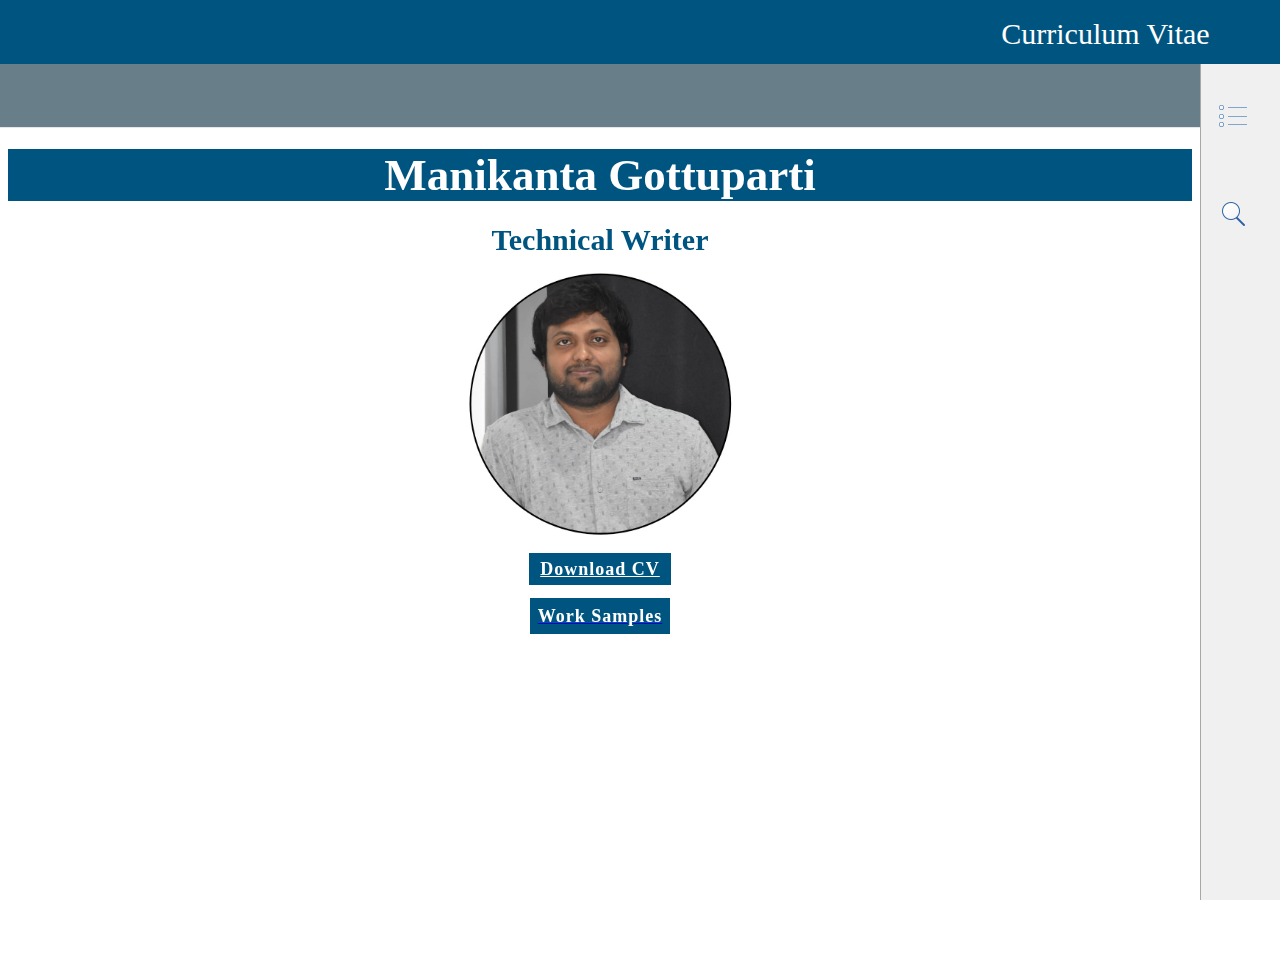
<file: index.htm>
<?xml version="1.0" encoding="utf-8" ?>
<!DOCTYPE html>
<html xmlns="http://www.w3.org/1999/xhtml" lang="en"><head>
		<meta http-equiv="X-UA-Compatible" content="IE=edge"/>
		<meta http-equiv="Content-Type" content="text/html; charset=utf-8"/>
		<meta name="viewport" content="width=device-width, initial-scale=1, maximum-scale=3, user-scalable=yes"/>
		<meta name="generator" content="Adobe RoboHelp 2022"/>
		<title>Curriculum Vitae</title>
		
			<link rel="shortcut icon" type="image/png" href="medal_10894628.png"/>
			
		<meta name="gCSHRedirectHTM" content="csh-redirect.htm"/>
		<meta name="gRootRelPath" content="."/>
		<meta name="gCommonRootRelPath" content="."/>
		<meta name="gTopicFrameName" content="rh_default_topic_frame_name"/>
		<meta name="gDefaultTopic" content="#First_Topic.htm"/>
		<link rel="StyleSheet" href="template/Azure_Blue/layout-rtl.css" type="text/css"/>
		<script type="text/javascript" src="template/scripts/csh-trigger.min.js"></script>
		<script type="text/javascript" src="template/scripts/rh.min.js"></script>
		<script type="text/javascript" src="template/scripts/common.min.js"></script>
		<script type="text/javascript" src="template/scripts/layout.min.js"></script>
		<script type="text/javascript" src="template/scripts/layoutwidgets.min.js"></script>
		<link rel="stylesheet" type="text/css" href="template/styles/layoutfix.min.css"/>
		<link rel="stylesheet" type="text/css" href="template/styles/layout.min.css"/>
	  <script type="text/javascript" src="whxdata/projectsettings.js"></script>


	<meta name="rh-version" content="2022.3.93"/></head>

	<body class="hide-children loading" data-rhwidget="Basic" data-class="media-desktop: KEY_SCREEN_DESKTOP; media-landscape: KEY_SCREEN_TABLET; media-mobile: KEY_SCREEN_PHONE;  ios: KEY_SCREEN_IOS" data-controller="ModernLayoutController: mc; JsLoadingController" data-attr="dir:KEY_DIR">
		<div class="skip-to-content-container">
			<button class="placeholder skip-to-content-link" data-trigger="EVT_FOCUS_ELEMENT_IN_IFRAME" data-attr="title:@KEY_LNG.SkipToMainContent; aria-label:@KEY_LNG.SkipToMainContent;" data-text="@KEY_LNG.SkipToMainContent" role="link"></button>
		</div>
		<div class="header" data-class="mobile-header-visible: @.l.mobile_header_visible" role="banner">
			<a data-controller="HomeController: hc" data-click="$hc.goToHome()" data-attr="title: @KEY_LNG.HomeButton; aria-label: @KEY_LNG.HomeButton; href: rh.model.get(rh.consts(&#39;KEY_LOGO_URL&#39;)) || rh.consts(&#39;DEFAULT_TOPIC&#39;)">
				<div class="logo" data-attr="title:@KEY_LNG.HomeButton; data-logo-selector:@KEY_DO_NOT_PRESERVE_AR">
					 <span class="rh-hide" aria-hidden="true" data-html="@KEY_LNG.HomeButton"></span>
				</div>
			</a>
			<h1 class="title">
				<a data-click="$hc.goToHome()" data-attr="title:@KEY_LNG.HomeButton; href: rh.model.get(rh.consts(&#39;KEY_LOGO_URL&#39;)) || rh.consts(&#39;DEFAULT_TOPIC&#39;)" tabindex="0">
					Curriculum Vitae
				</a>
			</h1>
			<div class="brs-holder">
				<div class="brs_previous" data-attr="title:@KEY_LNG.Prev">
					<a id="browseSeqBackLandscape" class="wBSBackButton" data-rhwidget="Basic" data-attr="href:.l.brsBack; title, aria-label: @KEY_LNG.Prev" data-css="visibility: @.l.brsBack?&#39;visible&#39;:&#39;hidden&#39;"> 
					</a>
				</div>
				<div class="brs_next" data-attr="title:@KEY_LNG.Next">
					<a id="browseSeqNextLandscape" class="wBSNextButton" data-rhwidget="Basic" data-attr="href:.l.brsNext; title, aria-label: @KEY_LNG.Next" data-css="visibility: @.l.brsNext?&#39;visible&#39;:&#39;hidden&#39;"> 
					</a>
				</div>
			</div>
		</div>
		<!-- Extra mobile header with special functions -->
		<div class="mobilespecialfunctions" data-class="sidebar-opened: $mc.isSidebarTab(@KEY_ACTIVE_TAB); mobile-header-visible: @.l.mobile_header_visible; searchpage-mode: @KEY_ACTIVE_TAB == &#39;fts&#39;" data-attr="aria-hidden: !@KEY_SCREEN_PHONE">
			<a class="menubutton" data-if="@.l.mobile_menu_enabled === true" role="presentation">
				<button class="placeholder" data-attr="title, aria-label:@KEY_LNG.NavTip; aria-expanded: $mc.isSidebarTab(@KEY_ACTIVE_TAB) ? true : false" data-click="$mc.toggleSideBar()"></button>
			</a>
			<a class="fts" role="presentation">
				<button class="placeholder" data-attr="title, aria-label :@KEY_LNG.SearchTitle" data-click="$mc.toggleActiveTab(&#39;fts&#39;)">
					 
				</button>
			</a>
			<a class="filter" data-if="@KEY_FEATURE.filter" data-class="filter-applied: @.l.tag_expression.length">
				<button class="placeholder" data-attr="title, aria-label :@KEY_LNG.Filter;" data-click="$mc.toggleActiveTab(&#39;filter&#39;)"> </button>
			</a>
			<div class="brs-holder">
				<div class="brs_previous" data-if="@active_content != &#39;search&#39; &amp;&amp; @KEY_SEARCH_LOCATION == &#39;content&#39;" data-attr="title:@KEY_LNG.Prev" data-css="display: @.l.brsBack?&#39;block&#39;:&#39;none&#39;">
					<a id="browseSeqBackMobile" class="wBSBackButton" data-rhwidget="Basic" data-attr="href:.l.brsBack; title, aria-label: @KEY_LNG.Prev" data-css="visibility: @.l.brsBack?&#39;visible&#39;:&#39;hidden&#39;"> 
					</a>
				</div>
				<div class="brs_next" data-if="@active_content != &#39;search&#39; &amp;&amp; @KEY_SEARCH_LOCATION == &#39;content&#39;" data-attr="title:@KEY_LNG.Next" data-css="display: @.l.brsNext?&#39;block&#39;:&#39;none&#39;">
					<a id="browseSeqNextMobile" class="wBSNextButton" data-rhwidget="Basic" data-attr="href:.l.brsNext; title, aria-label: @KEY_LNG.Next" data-css="visibility: @.l.brsNext?&#39;visible&#39;:&#39;hidden&#39;"> 
					</a>
				</div>				
			</div>
		</div>
		<div class="searchbar-extra" data-if="KEY_SCREEN_DESKTOP" data-mouseover="@mousein_searchbox(true)" data-mouseout="@mousein_searchbox(false)" data-controller="SearchController:sc" data-attr="aria-hidden: !@KEY_SCREEN_DESKTOP">
			<input id="inp" class="wSearchField" type="text" data-class="searchpage-mode: @active_content == &#39;search&#39;" data-attr="placeholder: @KEY_LNG.Search; title: @KEY_LNG.Search" data-focus="@focusin_searchbox(true)" data-blur="$sc.handleFocusOut(&#39;focusin_searchbox&#39;)|timeout:200" data-value="KEY_SEARCH_TERM" data-keyup="$sc.handleKey(event)|debounce:150"/>

			<a class="wSearchLink" data-click="@EVT_SEARCH_TERM(true)" data-attr="href: &#39;#&#39;; title: @KEY_LNG.Search;; aria-label:@KEY_LNG.Search">
				 <span class="rh-hide" aria-hidden="true" data-html="@KEY_LNG.Search"></span>
			</a>

			<div data-if="@focusin_searchbox &amp;&amp; @SEARCH_RESULTS_KEY!== undefined &amp;&amp;  (@SEARCH_RESULTS_KEY).length&gt;0" class="search-list">
				<table>
					<tbody><tr data-repeat="search_results" data-class="search-suggestion:true; search-selected:@selected===#{@index}" data-click="$sc.handleClick(#{@index})">
						<td class="search-text-column">
							<div class="search-text" data-itext="item.term"></div>
						</td>
						<td>
							<div class="search-delete" data-if="$sc.canDelete(#{@index})" data-click="$sc.handleDelete(#{@index})"></div>
						</td>
					</tr>
				</tbody></table>
			</div>
		</div>
		<!-- Function bar with TOC/IDS/GLO/FILTER/FTS buttons -->
		<div class="functionbar" data-css="width: sidebar_width | screen: &#39;desktop&#39;; display: ($mc.isSidebarTab(@KEY_ACTIVE_TAB) || @KEY_SCREEN_DESKTOP || @KEY_SCREEN_TABLET ) ? null : &#39;none&#39; " data-class="sidebar-opened: $mc.isSidebarTab(@KEY_ACTIVE_TAB); desktop-sidebar-hidden: @.l.desktop_sidebar_visible == false || @.l.desktop_sidebar_available === false; mobile-header-visible: @.l.mobile_header_visible">
			<div class="nav" role="tablist" aria-label="Navigation" data-attr="aria-orientation: @KEY_SCREEN_PHONE ? &#39;horizontal&#39; : &#39;vertical&#39;">
				<a class="toc" data-if="KEY_FEATURE.toc" data-class="active: @KEY_ACTIVE_TAB == &#39;toc&#39;" data-click="$mc.toggleActiveTab(&#39;toc&#39;)" data-keyup="$mc.navigateTabList(event, &#39;toc&#39;)" data-attr="title:@KEY_LNG.TableOfContents; href: &#39;#&#39;; aria-hidden: !@KEY_FEATURE.toc; aria-label:@KEY_LNG.TableOfContents; aria-selected: @KEY_ACTIVE_TAB == &#39;toc&#39;; tabindex: (@KEY_ACTIVE_TAB == &#39;toc&#39; || (@KEY_ACTIVE_TAB != &#39;idx&#39; &amp;&amp; @KEY_ACTIVE_TAB != &#39;glo&#39; &amp;&amp; @KEY_ACTIVE_TAB != &#39;filter&#39; &amp;&amp; @KEY_ACTIVE_TAB != &#39;fts&#39;) ) ? 0 : -1" role="tab" aria-controls="toc-panel">
					 <span class="rh-hide" aria-hidden="true" data-html="@KEY_LNG.TableOfContents"></span>
				</a>
				<a class="idx" data-if="KEY_FEATURE.idx" data-class="active: @KEY_ACTIVE_TAB == &#39;idx&#39;" data-click="$mc.toggleActiveTab(&#39;idx&#39;)" data-keyup="$mc.navigateTabList(event, &#39;idx&#39;)" data-attr="title:@KEY_LNG.Index; href: &#39;#&#39;; aria-hidden: !@KEY_FEATURE.idx; aria-label:@KEY_LNG.Index; aria-selected: @KEY_ACTIVE_TAB == &#39;idx&#39;; tabindex: @KEY_ACTIVE_TAB == &#39;idx&#39; ? 0 : -1" role="tab" aria-controls="idx-panel">
					 <span class="rh-hide" aria-hidden="true" data-html="@KEY_LNG.Index"></span>
				</a>
				<a class="glo" data-if="KEY_FEATURE.glo" data-class="active: @KEY_ACTIVE_TAB == &#39;glo&#39;" data-click="$mc.toggleActiveTab(&#39;glo&#39;)" data-keyup="$mc.navigateTabList(event, &#39;glo&#39;)" data-attr="title:@KEY_LNG.Glossary; href: &#39;#&#39;; aria-hidden: !@KEY_FEATURE.glo; aria-label:@KEY_LNG.Glossary; aria-selected: @KEY_ACTIVE_TAB == &#39;glo&#39;; tabindex: @KEY_ACTIVE_TAB == &#39;glo&#39; ? 0 : -1" role="tab" aria-controls="glo-panel">
					 <span class="rh-hide" aria-hidden="true" data-html="@KEY_LNG.Glossary"></span>
				</a>
				<a class="filter" data-if="KEY_FEATURE.filter" data-class="active: @KEY_ACTIVE_TAB == &#39;filter&#39;; filter-applied: @.l.tag_expression.length" data-click="$mc.toggleActiveTab(&#39;filter&#39;)" data-keyup="$mc.navigateTabList(event, &#39;filter&#39;)" data-attr="title:@KEY_LNG.Filter; href: &#39;#&#39;; aria-label:@KEY_LNG.Filter; aria-selected: @KEY_ACTIVE_TAB == &#39;filter&#39;; tabindex: @KEY_ACTIVE_TAB == &#39;filter&#39; ? 0 : -1" role="tab" aria-controls="filter-panel"> </a>
				<a class="fts" data-if="@KEY_SEARCH_LOCATION == &#39;tabbar&#39;" data-class="active: @KEY_ACTIVE_TAB == &#39;fts&#39;; search-sidebar: @KEY_SEARCH_LOCATION == &#39;tabbar&#39;" data-click="$mc.toggleActiveTab(&#39;fts&#39;)" data-keyup="$mc.navigateTabList(event, &#39;fts&#39;)" data-attr="title:@KEY_LNG.SearchTitle; href: &#39;#&#39;; aria-label:@KEY_LNG.SearchTitle; aria-selected: @KEY_ACTIVE_TAB == &#39;fts&#39;; tabindex: @KEY_ACTIVE_TAB == &#39;fts&#39; ? 0 : -1" role="tab" aria-controls="fts-panel">
					 <span class="rh-hide" aria-hidden="true" data-html="@KEY_LNG.SearchTitle"></span>
				</a>
			</div>
		</div>
		<!-- Table of contents -->
		<div id="toc-panel" class="toc-holder left-pane" data-css="width: sidebar_width | screen: &#39;desktop&#39;; display: @KEY_ACTIVE_TAB == &#39;toc&#39;?null:&#39;none&#39;" data-class="desktop-sidebar-hidden: @.l.desktop_sidebar_visible == false || @.l.desktop_sidebar_available === false; search-sidebar: @KEY_SEARCH_LOCATION == &#39;tabbar&#39;; search-content: @KEY_SEARCH_LOCATION == &#39;content&#39;; layout-visible: @KEY_ACTIVE_TAB == &#39;toc&#39;; drill-down: KEY_TOC_DRILL_DOWN; mobile-header-visible: @.l.mobile_header_visible; loading: !@EVT_TOC_LOADED" role="tabpanel" data-attr="aria-hidden: @KEY_ACTIVE_TAB != &#39;toc&#39;; aria-label:@KEY_LNG.TableOfContents">
			<ul class="toc" data-rhwidget="List: .p.toc" data-controller="TocController: toc" data-click="$toc.onClick(event)" data-keyup="if((event.keyCode == 13 || event.keyCode == 32) &amp;&amp; (event.preventDefault() ? true : true))$toc.onClick(event)" role="tree">
				<li data-rif="item.type === &#39;item&#39; || item.type === &#39;remoteitem&#39;" data-i-class="$toc.class(item)" data-class="inactive: @bookid != &#39;#{@pid}&#39;" data-childorder="#{childOrder}" data-rhtags="#{$toc.tags(item)}" data-itemid="#{@id}" role="presentation">
					<a data-itext="item.name" data-i-href="$toc.url(item, &#39;#{@id}&#39;)" data-haslink="#{Boolean(item.url)}" role="treeitem"></a>
				</li>
				<li class="book" data-rif="item.type === &#39;book&#39;" data-class="active: @bookid == &#39;#{@id}&#39;; inactive: @bookid != &#39;#{@pid}&#39; &amp;&amp; @bookid != &#39;#{@id}&#39;" data-childorder="#{childOrder}" data-itemkey="#{$toc.key(item.absRef, item.key)}" data-itemid="#{@id}" data-itemlevel="#{@level}" data-rhtags="#{$toc.tags(item)}" role="treeitem" data-attr="aria-expanded: @show_child#{@id} == true ? true : false; tabindex: @active_bookid == &#39;#{@pid}&#39; || @active_bookid == &#39;#{@id}&#39; || @KEY_SCREEN_DESKTOP ? 0 : -1" data-iattr="aria-labelledby: &#39;#{@id}&#39;; aria-owns:&#39;child-#{@id}&#39;">
					<a data-itext="item.name" data-i-href="$toc.url(item, &#39;#{@id}&#39;)" data-iattr="id: &#39;#{@id}&#39;" data-haslink="#{Boolean(item.url)}"></a>
				</li>
				<li class="child max-height-transition" data-rif="item.key" data-class="show: @show_child#{@id}" data-childorder="#{childOrder}" role="presentation">
					<ul class="child" data-child="$toc.key(item.absRef, item.key)" data-css="display: @show_child#{@id} == true ? null : &#39;none&#39;" role="group" data-iattr="id: &#39;child-#{@id}&#39;"></ul>
				</li>
			</ul>
		</div>
		<!-- Index -->
		<div id="idx-panel" class="idx-holder left-pane" data-css="width: sidebar_width | screen: &#39;desktop&#39;; display: @KEY_ACTIVE_TAB == &#39;idx&#39;?null:&#39;none&#39;" data-class="desktop-sidebar-hidden: @.l.desktop_sidebar_visible == false || @.l.desktop_sidebar_available === false; layout-visible: @KEY_ACTIVE_TAB == &#39;idx&#39;; mobile-header-visible: @.l.mobile_header_visible" data-scroll="@.l.load_more_index(true) | debounce: 50, delta: 100" role="tabpanel" data-attr="aria-hidden: @KEY_ACTIVE_TAB != &#39;idx&#39;; aria-label:@KEY_LNG.Index">
			<div id="idx" class="Index">
				<input class="IdxFilter" data-attr="placeholder:@KEY_LNG.IndexFilterKewords; title:@KEY_LNG.IndexFilterKewords;" type="text" data-keyup="@.l.idxfilter(node.value)" aria-controls="idx-list"/>
				<ul id="idx-list" class="index-list" data-rhwidget="List: key: PROJECT_INDEX_DATA, renderkey: .l.idxfilter , filter: $ic.showItem(item.name), spliton: index % 60 == 59" data-config="loadmore: &#39;.l.load_more_index&#39;" data-controller="IndexController: ic">
					<li class="treeitem IndexAlphabet" data-rif="$ic.showCategory(item.name, this.path.length)" data-itemlevel="#{@level}">
						<span class="IndexAlphabetText" data-itext="$ic.alphaText(item.name)"></span>
					</li>
					<li class="treeitem IndexKeyword" data-i-data-rhtags="item[&#39;data-rhtags&#39;]" data-nochild="hide">
						<a data-rif="item.topics &amp;&amp; item.topics.length == 1" data-i-data-rhtags="item.topics[0][&#39;data-rhtags&#39;]" class="nolink IndexKeywordText" data-i-href="item.topics[0].url" data-itext="item.name">
						</a>
						<span class="IndexKeywordText IndexKeyword unselectable" data-nochild="ignore" data-itext="item.name" data-rif="item.topics &amp;&amp; item.topics.length != 1" data-i-title="item.name" data-click="@show.#{@id}(!@show.#{@id})"></span>
						<ul data-if="@show.#{@id}" data-nochild="hide">
							<li data-repeat="i, topic:#{@itemkey}.topics" data-rif="item.topics &amp;&amp; item.topics.length &gt; 1" class="IndexChildBlock IndexKeyword" data-i-data-rhtags="$topic[&#39;data-rhtags&#39;]">
								<a class="nolink IndexLink IndexLinkText" data-i-href="$topic.url" data-itext="$topic.name" data-i-title="$topic.name">
								</a>
							</li>
						</ul>
						<div class="IndexChildBlock" data-rif="item[&#39;keys&#39;]" data-nochild="hide">
							<ul class="child" data-child="#{@itemkey}.keys" data-nochild="hide"></ul>
						</div>
					</li>
				</ul>
			</div>
		</div>
		<!-- Glossary -->
		<div id="glo-panel" class="glo-holder left-pane" data-css="width: sidebar_width | screen: &#39;desktop&#39; ; display: @KEY_ACTIVE_TAB == &#39;glo&#39;?null:&#39;none&#39;" data-class="desktop-sidebar-hidden: @.l.desktop_sidebar_visible == false || @.l.desktop_sidebar_available === false; layout-visible: @KEY_ACTIVE_TAB == &#39;glo&#39;; mobile-header-visible: @.l.mobile_header_visible" role="tabpanel" data-attr="aria-hidden: @KEY_ACTIVE_TAB != &#39;glo&#39;; aria-label:@KEY_LNG.Glossary">
			<div id="glo" class="Glossary" data-controller="GlossaryController: gc">
				<input class="GloFilter" data-attr="placeholder:@KEY_LNG.GlossaryFilterTerms; title:@KEY_LNG.GlossaryFilterTerms" type="text" data-keyup="$gc.filterGlo(node.value)" aria-controls="glo-list"/>
				<div class="noResults" data-text="@KEY_LNG.NoTermsFound" tabindex="0" data-css="display: @KEY_SHOW_GLOSSARY_MESSAGE ? &#39;block&#39; : &#39;none&#39;"></div>
				<ul id="glo-list">
					<div data-repeat="i, glossary: PROJECT_GLOSSARY_DATA" role="listitem">
						<li class="treeitem GloAlphabet" data-rif="!$gc.exists($glossary.name)&amp;&amp;!$gc.isFiltered($glossary.name)" role="presentation">
							<span class="GloAlphabetText" data-itext="$gc.alphaText($glossary.name)"></span>
						</li>
						<li class="treeitem" data-rif="!$gc.isFiltered($glossary.name)" role="presentation">
							<div class="GlossTerm unselectable" data-type="11" data-i-title="$gc.getEscapedString($glossary.name)" data-term="$gc.getEscapedString($glossary.name)" data-click="@show.#{@index}(!@show.#{@index})" data-attr="aria-expanded: @show.#{@index} ? true : false" data-keyup="if((event.keyCode == 13 || event.keyCode == 32) &amp;&amp; (event.preventDefault() ? true : true))@show.#{@index}(!@show.#{@index});" role="button" tabindex="0">
								<span class="GlossaryTermText" data-itext="$gc.getEscapedString($glossary.name)"></span>
							</div>
							<div class="GlossDefinition unselectable" data-type="12" data-if="@show.#{@index}">
								<span class="GlossDefinitionText" data-itext="$gc.getEscapedString($glossary.value)"></span>
							</div>
						</li>
					</div>
				</ul>
			</div>
		</div>

		<!-- Filter -->
	<div id="filter-panel" class="filter-holder left-pane" data-css="width: sidebar_width | screen: &#39;desktop&#39; ; display:@KEY_ACTIVE_TAB == &#39;filter&#39;?null:&#39;none&#39;" data-class="sidebar-opened: $mc.isSidebarTab(@KEY_ACTIVE_TAB); desktop-sidebar-hidden: @.l.desktop_sidebar_visible == false || @.l.desktop_sidebar_available === false; layout-visible: @KEY_ACTIVE_TAB == &#39;filter&#39;; mobile-header-visible: @.l.mobile_header_visible; loading: !@KEY_MERGED_FILTER_KEY" role="tabpanel" data-attr="aria-hidden: @KEY_ACTIVE_TAB != &#39;filter&#39;; aria-label:@KEY_LNG.Filter">
		<div class="mobile-filter-heading" data-if="KEY_SCREEN_PHONE">
			<a class="mobile_back" role="presentation">
				<button class="placeholder" data-click="$mc.filterDone()" data-attr="title, aria-label :@KEY_LNG.ApplyTip"></button>
			</a>
			<div class="page-title" data-text="KEY_PROJECT_FILTER_CAPTION"></div>
			<a class="reset-button" data-class="layout-visible: $mc.isTagStatesChanged(@KEY_TAG_EXPRESSION)" role="presentation">
				<button class="placeholder" data-attr="title, aria-label : @KEY_LNG.Reset;" data-click="$mc.setDefaultTagStates()" data-css="display: $mc.isTagStatesChanged(@KEY_TAG_EXPRESSION)? null : &#39;none&#39;"></button>
			</a>
		</div>
		<p class="filter-title" data-if="(@KEY_SCREEN_TABLET || @KEY_SCREEN_DESKTOP) &amp;&amp; @KEY_MERGED_FILTER_KEY" data-text="KEY_PROJECT_FILTER_CAPTION"></p>
		<a class="reset-button" data-class="layout-visible: $mc.isTagStatesChanged(@KEY_TAG_EXPRESSION)">
			<button class="placeholder" data-attr="title, aria-label : @KEY_LNG.Reset" data-click="$mc.setDefaultTagStates()" data-css="display: $mc.isTagStatesChanged(@KEY_TAG_EXPRESSION)? null : &#39;none&#39;"></button>
		</a>
		<ul class="wFltOpts" data-rhwidget="List:KEY_MERGED_FILTER_KEY" data-controller="FilterController: fc" data-click="$fc.click(event)" data-keydown="if(event.keyCode == 13 || event.keyCode == 32){$fc.click(event); event.preventDefault();}" data-class="radio: @KEY_PROJECT_FILTER_TYPE == &#39;radio&#39;; checkbox: @KEY_PROJECT_FILTER_TYPE == &#39;checkbox&#39;">
			<li data-i-class="$fc.class(item)" data-itemkey="#{@path}" data-itemvalue="#{name}">
				<input data-rif="$fc.inputType(item) == &#39;checkbox&#39;" data-i-id="&#39;filter#{@id}&#39;" type="checkbox" data-i-name="&#39;filter_name#{@pid}&#39;" data-i-value="#{@index}"/>
			  <input data-rif="$fc.inputType(item) == &#39;radio&#39;" data-i-id="&#39;filter#{@id}&#39;" type="radio" data-i-name="&#39;filter_name#{@pid}&#39;" data-i-value="&#39;#{@index}&#39;"/>
			  <label data-i-for="&#39;filter#{@id}&#39;" data-i-title="item.display" data-class="tag-parent: #{@itemkey}.children; checked: KEY_PROJECT_TAG_STATES#{@path}" role="checkbox" data-attr="aria-checked: Boolean(@KEY_PROJECT_TAG_STATES#{@path})" tabindex="0">
				  <span aria-hidden="true" data-itext="item.display"></span>
			  </label>
			  <ul class="wFltOptsGrp" data-child="#{@itemkey}.children" data-rif="item.children"></ul>
			</li>
		 </ul>
	</div>
		<!-- Search field -->
		<div id="fts-panel" class="searchbar left-pane" data-css="width: sidebar_width | screen: &#39;desktop&#39; ; display: @KEY_ACTIVE_TAB == &#39;fts&#39;?null:&#39;none&#39;" data-class="searchpage-mode, layout-visible: @KEY_ACTIVE_TAB == &#39;fts&#39;; sidebar-opened: $mc.isSidebarTab(@KEY_ACTIVE_TAB); desktop-sidebar-hidden: @.l.desktop_sidebar_visible == false || @.l.desktop_sidebar_available === false; search-sidebar: @KEY_SEARCH_LOCATION == &#39;tabbar&#39;; searchbar-mobile:KEY_SCREEN_PHONE;  search-content: @KEY_SEARCH_LOCATION == &#39;content&#39;;  @SEARCH_RESULTS_KEY!== undefined &amp;&amp;  (@SEARCH_RESULTS_KEY).length&gt;0" data-controller="SearchController:sc" role="tabpanel" data-attr="aria-hidden: @KEY_ACTIVE_TAB != &#39;fts&#39;; aria-label:@KEY_LNG.SearchTitle">
			<a class="mobile_back" role="presentation">
				<button class="placeholder" data-attr="title, aria-label : @KEY_LNG.Back" data-click="@KEY_ACTIVE_TAB(null)">
				</button>
			</a>
			<div class="search-input" data-class="search-input-open:@focusin_main_searchbox &amp;&amp; @SEARCH_RESULTS_KEY!== undefined &amp;&amp;  (@SEARCH_RESULTS_KEY).length&gt;0" data-if="$mc.isSearchMode(@KEY_ACTIVE_TAB, @active_content)" data-attr="aria-hidden: !$mc.isSearchMode(@KEY_ACTIVE_TAB, @active_content)" role="search">
				<input class="wSearchField" type="text" data-class="no-filter: !@KEY_FEATURE.filter" data-attr="placeholder: @KEY_LNG.Search; title: @KEY_LNG.Search" data-value="KEY_SEARCH_TERM" -="" data-keyup="$sc.handleKey(event)|debounce:150" data-focus="@focusin_main_searchbox(true)" data-blur="$sc.handleFocusOut(&#39;focusin_main_searchbox&#39;)|timeout:200" aria-controls="search-results"/>
				<a class="wSearchLink" data-if="@KEY_SCREEN_PHONE">
					<button class="placeholder" data-attr="title, aria-label :@KEY_LNG.Search" data-click="@EVT_SEARCH_TERM(true)">
						 
					</button>
				</a>
				<div data-if="@focusin_main_searchbox &amp;&amp; @SEARCH_RESULTS_KEY!== undefined &amp;&amp;  (@SEARCH_RESULTS_KEY).length&gt;0" class="search-list">
					<table data-class="search-table-desktop:KEY_SCREEN_DESKTOP; search-table-mobile:KEY_SCREEN_PHONE; search-table-tablet:KEY_SCREEN_TABLET">
						<tbody><tr data-repeat="search_results" data-class="search-suggestion:true; search-selected:@selected===#{@index}" data-click="$sc.handleClick(#{@index})">
							<td class="search-text-column">
								<div class="search-text" data-itext="item.term"></div>
							</td>
							<td>
								<div class="search-delete" data-if="$sc.canDelete(#{@index})" data-click="$sc.handleDelete(#{@index})"></div>
							</td>
						</tr>
					</tbody></table>
				</div>
			</div>
		</div>

		<!-- Search results -->
		<div id="search-results" class="searchresults left-pane" data-css="width: sidebar_width | screen: &#39;desktop&#39;; left: sidebar_width | screen: &#39;desktop&#39;, dir: &#39;ltr&#39;; right: sidebar_width | screen: &#39;desktop&#39;, dir: &#39;rtl&#39;; display: $mc.isSearchMode(@KEY_ACTIVE_TAB, @active_content) ? null : &#39;none&#39;" data-class="sidebar-opened: $mc.isSidebarTab(@KEY_ACTIVE_TAB); desktop-sidebar-hidden: @.l.desktop_sidebar_visible == false || @.l.desktop_sidebar_available === false; search-sidebar: @KEY_SEARCH_LOCATION == &#39;tabbar&#39;;  search-content: @KEY_SEARCH_LOCATION == &#39;content&#39;; layout-visible: $mc.isSearchMode(@KEY_ACTIVE_TAB, @active_content); mobile-header-visible: @.l.mobile_header_visible" data-scroll="@.l.load_more_results(true) | debounce: 50, delta: 100" role="region" data-attr="aria-hidden: !$mc.isSearchMode(@KEY_ACTIVE_TAB, @active_content); aria-label:@KEY_LNG.SearchPageTitle">
			<label class="wSearchAndLabelResults" data-if="KEY_FEATURE.andsearch" for="andsearch" data-class="active: @KEY_AND_SEARCH == &#39;1&#39;" role="checkbox" data-attr="aria-checked: Boolean(@KEY_AND_SEARCH == &#39;1&#39;)" data-keydown="if(event.keyCode == 13 || event.keyCode == 32){@KEY_AND_SEARCH(@KEY_AND_SEARCH == &#39;1&#39; ? &#39;0&#39; : &#39;1&#39;); event.preventDefault();}" tabindex="0">
				<span class="wSearchAND" data-text="@KEY_LNG.EnableAndSearch"></span>
			</label>
			<input id="andsearch" type="checkbox" value="1" class="wSearchANDCheckbox" data-checked="KEY_AND_SEARCH"/>

			<?rh-msp-search-results-start widgettype="searchresult" class="wSearchResults" id="searchresults" role="navigation" ?>
			<div class="wSearchResultSettings rh-hide" aria-hidden="true">
				<div class="wSearchHighlight">
					<?rh-msp-search-highlight-control id="highlightsearch" widgettype="highlightsearch" type="checkbox"
				checked class="wSearchHighlight" id="highlightsearch" textcolorval="#000000" bgcolorval="#FCFF00"
				aria-labelledby="highlightlabel" ?>
					<label for="highlightsearch" data-html="@KEY_LNG.HighlightSearchResults" id="highlightlabel"></label>
				</div>
			</div>
			<div class="wSearchMessage" data-if="!@EVT_SEARCH_IN_PROGRESS" data-attr="aria-hidden: @EVT_SEARCH_IN_PROGRESS">
				<span id="searchMsg" class="wSearchMessage"></span> 
			</div>
			<div data-class="loading: EVT_SEARCH_IN_PROGRESS" data-if="EVT_SEARCH_IN_PROGRESS" data-attr="aria-hidden: @EVT_SEARCH_IN_PROGRESS"></div>
			<p class="progressbar" data-if="KEY_SEARCH_PROGRESS" data-attr="aria-hidden: Boolean(@KEY_SEARCH_PROGRESS)"><span data-text="KEY_SEARCH_PROGRESS"></span>%</p>
			<div class="wSearchResultItemsBlock" data-if="!@EVT_SEARCH_IN_PROGRESS">
				<div class="wGlossaryResult" data-if="@KEY_GLOSSARY_RESULT_TERM">
					<p class="search_glossary_term" data-text="KEY_GLOSSARY_RESULT_TERM"></p>
					<p class="search_glossary_result" data-text="KEY_GLOSSARY_RESULT"></p>
				</div>
				<div class="wSearchResultList" data-rhwidget="List: key: @.p.searchresults, spliton: index % @MAX_RESULTS == 25" data-config="loadmore: &#39;.l.load_more_results&#39;, loaded: &#39;.l.results_loaded&#39;" role="list">
					<div class="wSearchResultItem" role="listitem" data-attr="aria-setsize: (@.p.searchresults).length" data-iattr="aria-posinset: index">
							<a class="nolink" data-attr="href: @#{strUrl}">
							<div class="wSearchResultTitle" data-itext="item.strTitle"></div>
						</a>
						<div class="wSearchContent">
							<span class="wSearchContext" data-i-data-html="item.strSummary"></span>
						</div>
						<div class="wSearchURL">
							<span class="wSearchURL" data-itext="item.strBreadcrumbs"></span>
						</div>
					</div>
				</div>
			</div>
			<div class="wSearchResultFooter">
				<div class="wSearchResultPaginator" data-if="(@KEY_PAGINATOR_SHOW_PREV_PAGE || @KEY_PAGINATOR_SHOW_NEXT_PAGE) &amp;&amp; !(@KEY_SEARCH_PROGRESS)">
					<button class="wSearchResultPaginatorPrevLink" data-click="@EVT_CHANGE_SEARCH_PAGE(&#39;previous&#39;)" data-css="visibility: @KEY_PAGINATOR_SHOW_PREV_PAGE ? null : &#39;hidden&#39;" data-attr="title: @KEY_LNG.PrevSearchResults">
						<span class="wSearchResultPaginatorPrevIcon"></span>
					</button>
					<span class="wSearchResultPaginatorLabel" data-text="@KEY_PAGINATOR_LABEL"></span>
					<button class="wSearchResultPaginatorNextLink" data-click="@EVT_CHANGE_SEARCH_PAGE(&#39;next&#39;)" data-css="visibility: @KEY_PAGINATOR_SHOW_NEXT_PAGE ? null : &#39;hidden&#39;" data-attr="title: @KEY_LNG.NextSearchResults">
						<span class="wSearchResultPaginatorNextIcon"></span>
					</button>
				</div>
			</div>
			<div data-if="@.l.results_loaded &amp;&amp; @.p.searchresults.length &amp;&amp; !@EVT_SEARCH_IN_PROGRESS" class="wSearchResultsEnd">
				<?rh-lng-string lngname="EndOfResults" lngvalue="End of search results." ?>
			</div>
			<?rh-msp-search-results-end ?>

		</div>
		<!-- Sidebar sizer -->
		<div class="sidebarsizer left-pane boundry column-resize" data-if="@.l.desktop_sidebar_available === true" data-resize="@.l.desktop_sidebar_visible(@sidebar_width == null || @sidebar_width != &#39;0px&#39;) | x: &#39;sidebar_width&#39;, maxx: 0.7, screen: &#39;desktop&#39;" data-css="left: sidebar_width | screen: &#39;desktop&#39;, dir: &#39;ltr&#39;; right: sidebar_width | screen: &#39;desktop&#39;, dir: &#39;rtl&#39;" data-class="desktop-sidebar-hidden: @.l.desktop_sidebar_visible == false;" role="presentation" data-attr="aria-hidden: !@KEY_SCREEN_DESKTOP">
			<a class="sidebartoggle" data-click="@sidebar_width(null) | screen: &#39;desktop&#39;" data-toggle=".l.desktop_sidebar_visible" data-attr="title: @KEY_LNG.SidebarToggleTip; aria-label: @KEY_LNG.SidebarToggleTip; aria-expanded: Boolean(@.l.desktop_sidebar_visible == true)" data-keyup="if(event.keyCode == 32 || event.keyCode == 13){@.l.desktop_sidebar_visible(!@.l.desktop_sidebar_visible)}" role="button" tabindex="0">
				 <span class="rh-hide" aria-hidden="true" data-html="@KEY_LNG.SidebarToggleTip"></span>
			</a>
		</div>
		<!-- Topics -->
		<div class="topic main" data-css="left: sidebar_width | screen: &#39;desktop&#39;, dir: &#39;ltr&#39;; right: sidebar_width | screen: &#39;desktop&#39;, dir: &#39;rtl&#39;" data-class="sidebar-opened: $mc.isSidebarTab(@KEY_ACTIVE_TAB); desktop-sidebar-hidden: @.l.desktop_sidebar_visible == false || @.l.desktop_sidebar_available === false; mobile-header-visible: @.l.mobile_header_visible" role="main">
			<div class="functionholder" role="banner">
        <div class="buttons left">
          <div data-repeat="@KEY_CUSTOM_BUTTONS" data-attr="class: &#39;#{class}&#39;" data-rif="item.align === &#39;left&#39;" data-i-data-if="item.show">
            <a data-attr="aria-label,title: @KEY_LNG.#{title} || #{title}; role: &#39;button&#39;; id: &#39;custom-button-&#39; + (#{id} || #{@index})" data-i-href="item.href || &#39;#&#39;"> 
						</a>
			<span data-i-onload="item.onload"></span>
          </div>
        </div>
				<div class="buttons">
          <div data-repeat="@KEY_CUSTOM_BUTTONS" data-attr="class: &#39;#{class}&#39;" data-rif="item.align !== &#39;left&#39;" data-i-data-if="item.show">
            <a data-attr="aria-label,title: @KEY_LNG.#{title} || #{title}; role: &#39;button&#39;; id: &#39;custom-button-&#39; + (#{id} || #{@index})" data-i-href="item.href || &#39;#&#39;"> 
						</a>
						<span data-i-onload="item.onload"></span>
          </div>
					<div class="brs_previous" data-if="KEY_SCREEN_DESKTOP" data-attr="title:@KEY_LNG.Prev" data-css="display: @.l.brsBack?&#39;block&#39;:&#39;none&#39;">
						<a id="browseSeqBack" class="wBSBackButton" data-rhwidget="Basic" data-attr="href:.l.brsBack; title, aria-label: @KEY_LNG.Prev" data-css="visibility: @.l.brsBack?&#39;visible&#39;:&#39;hidden&#39;"> 
						</a>
					</div>
					<div class="brs_next" data-if="KEY_SCREEN_DESKTOP" data-attr="title:@KEY_LNG.Next" data-css="display: @.l.brsNext?&#39;block&#39;:&#39;none&#39;">
						<a id="browseSeqNext" class="wBSNextButton" data-rhwidget="Basic" data-attr="href:.l.brsNext; title, aria-label: @KEY_LNG.Next" data-css="visibility: @.l.brsNext?&#39;visible&#39;:&#39;hidden&#39;"> 
						</a>
					</div>
				</div>
			</div>
			<div class="topic-state" data-class="loading: EVT_TOPIC_LOADING" data-if="EVT_TOPIC_LOADING" data-attr="aria-hidden: !@EVT_TOPIC_LOADING" role="presentation"></div>
			<iframe class="topic" data-attr="title:@KEY_TOPIC_TITLE; aria-label:@KEY_TOPIC_TITLE" name="rh_default_topic_frame_name" allowfullscreen="true"></iframe>
			<a class="to_top" role="presentation">
				<button class="placeholder" data-trigger="EVT_SCROLL_TO_TOP" data-attr="title:@KEY_LNG.ToTopTip; aria-label:@KEY_LNG.ToTopTip;" role="link"></button>
			</a>
		</div>

		<!-- Social media buttons -->
		<div class="social_buttons" data-if="@KEY_FEATURE.social === true &amp;&amp; (@KEY_SCREEN_PHONE == false || (@KEY_SCREEN_PHONE == true &amp;&amp; $mc.isSidebarTab(@KEY_ACTIVE_TAB) != true &amp;&amp; $mc.isSearchMode(@KEY_ACTIVE_TAB, @active_content) != true &amp;&amp; @KEY_ACTIVE_TAB != &#39;filter&#39;))" data-attr="aria-hidden: !@KEY_FEATURE.social" data-class="opened: @.l.social_opened === true;" role="dialog">
			<a class="social_buttons_controller" href="#" data-click="@.l.social_opened(!@.l.social_opened)">
				<span class="rh-hide" aria-hidden="true" data-html="@KEY_LNG.Back"></span>
			</a>
			<div class="fb-button" data-if="KEY_FEATURE.facebook"><iframe id="bf-iframe"></iframe></div>
			<div class="twitter-button" id="twitter-holder" data-if="KEY_FEATURE.twitter"></div>
		</div>

		<!-- Scripts -->
		<script src="template/Azure_Blue/usersettings.js" type="text/javascript"></script>
		<script type="text/javascript" src="template/scripts/social_utils.min.js"></script>
		
		

		

	

</body></html>
</file>
<file: template/Azure_Blue/layout-rtl.css>
/*************************************************************************
* ADOBE CONFIDENTIAL
* ___________________
*
* Copyright 2018 Adobe
* All Rights Reserved.
*
* NOTICE: All information contained herein is, and remains
* the property of Adobe and its suppliers, if any. The intellectual
* and technical concepts contained herein are proprietary to Adobe
* and its suppliers and are protected by all applicable intellectual
* property laws, including trade secret and copyright laws.
* Dissemination of this information or reproduction of this material
* is strictly forbidden unless prior written permission is obtained
* from Adobe.
**************************************************************************/
/* Skin Variables*/
/* common  */
/* single_page */
/* home_page */
body.media-mobile div.filter-holder ul,
body.media-landscape div.filter-holder ul,
body.media-desktop div.filter-holder ul,
body.media-mobile div.filter-holder label,
body.media-landscape div.filter-holder label,
body.media-desktop div.filter-holder label,
.unselectable,
div.functionbar,
div.topic div.functionholder,
div.topic a.to_top,
body.media-mobile div.mobilespecialfunctions,
body.media-mobile div.searchbar.layout-visible,
body.media-mobile div.functionbar,
body.media-mobile div.filter-holder div.mobile-filter-heading,
body.media-desktop div.searchbar-extra a.wSearchLink,
body.media-desktop div.searchbar-extra div.searchAND.layout-visible label {
  -moz-user-select: -moz-none;
  -khtml-user-select: none;
  -webkit-user-select: none;
  -o-user-select: none;
  user-select: none;
}

div.toc-holder ul {
  list-style: none;
  margin: 0;
  padding: 0;
}
div.toc-holder ul a {
  display: block;
  margin: 0;
  padding: 0;
  color: inherit;
}
div.toc-holder ul li {
  min-height: 1.2em;
  line-height: 1.5em;
  min-width: 6em;
  border-right: 0.4em solid transparent;
}
div.toc-holder ul li.selected {
  text-decoration: underline;
}
div.toc-holder ul li:not(.show) {
  min-height: 0;
  min-width: 0;
}
div.toc-holder ul li li {
  font-size: 100%;
}
div.toc-holder ul li.child {
  display: block;
  overflow-y: hidden;
  max-height: 0em;
  -o-transition-duration: 0.5s;
  -o-transition-timing-function: cubic-bezier(0, 1.05, 0, 1);
  -o-transition-property: max-height;
  -ms-transition-duration: 0.5s;
  -ms-transition-timing-function: cubic-bezier(0, 1.05, 0, 1);
  -ms-transition-property: max-height;
  -moz-transition-duration: 0.5s;
  -moz-transition-timing-function: cubic-bezier(0, 1.05, 0, 1);
  -moz-transition-property: max-height;
  -webkit-transition-duration: 0.5s;
  -webkit-transition-timing-function: cubic-bezier(0, 1.05, 0, 1);
  -webkit-transition-property: max-height;
  transition-duration: 0.5s;
  transition-timing-function: cubic-bezier(0, 1.05, 0, 1);
  transition-property: max-height;
  -webkit-backface-visibility: hidden;
  -moz-backface-visibility: hidden;
  -ms-backface-visibility: hidden;
  backface-visibility: hidden;
  -webkit-perspective: 1000;
  -moz-perspective: 1000;
  -ms-perspective: 1000;
  perspective: 1000;
}
div.toc-holder ul li.child:not(.show) {
  overflow-x: hidden;
}
div.toc-holder ul li.child.show {
  max-height: 5000em;
  min-height: 0;
  overflow-y: visible;
  -o-transition-duration: 0.7s;
  -o-transition-timing-function: cubic-bezier(1, 0, 1, 0);
  -o-transition-property: max-height;
  -ms-transition-duration: 0.7s;
  -ms-transition-timing-function: cubic-bezier(1, 0, 1, 0);
  -ms-transition-property: max-height;
  -moz-transition-duration: 0.7s;
  -moz-transition-timing-function: cubic-bezier(1, 0, 1, 0);
  -moz-transition-property: max-height;
  -webkit-transition-duration: 0.7s;
  -webkit-transition-timing-function: cubic-bezier(1, 0, 1, 0);
  -webkit-transition-property: max-height;
  transition-duration: 0.7s;
  transition-timing-function: cubic-bezier(1, 0, 1, 0);
  transition-property: max-height;
  -webkit-backface-visibility: hidden;
  -moz-backface-visibility: hidden;
  -ms-backface-visibility: hidden;
  backface-visibility: hidden;
  -webkit-perspective: 1000;
  -moz-perspective: 1000;
  -ms-perspective: 1000;
  perspective: 1000;
}
div.toc-holder ul li.child.expanding.show {
  max-height: 5000em;
  min-height: 0;
  overflow-x: hidden;
  overflow-y: hidden;
}
div.toc-holder ul li.child.collapsing {
  overflow-x: hidden;
  overflow-y: hidden;
}
div.toc-holder a {
  text-decoration: none;
}
div.toc-holder a:hover {
  text-decoration: underline;
}
div.toc-holder:not(.drill-down) li.child.expanding.show {
  margin-top: -0.14em;
  margin-bottom: -0.14em;
}
div.toc-holder:not(.drill-down) li.child.collapsing {
  margin-top: -0.14em;
  margin-bottom: 0.3em;
}

@-ms-keyframes drill-down-up-mobile {
  from {
    margin-right: 25%;
  }
  to {
    margin-right: -2.6em;
  }
}
@-moz-keyframes drill-down-up-mobile {
  from {
    margin-right: 25%;
  }
  to {
    margin-right: -2.6em;
  }
}
@-webkit-keyframes drill-down-up-mobile {
  from {
    margin-right: 25%;
  }
  to {
    margin-right: -2.6em;
  }
}
@keyframes drill-down-up-mobile {
  from {
    margin-right: 25%;
  }
  to {
    margin-right: -2.6em;
  }
}
@-ms-keyframes drill-down-up-landscape {
  from {
    margin-right: 25%;
  }
  to {
    margin-right: 0;
  }
}
@-moz-keyframes drill-down-up-landscape {
  from {
    margin-right: 25%;
  }
  to {
    margin-right: 0;
  }
}
@-webkit-keyframes drill-down-up-landscape {
  from {
    margin-right: 25%;
  }
  to {
    margin-right: 0;
  }
}
@keyframes drill-down-up-landscape {
  from {
    margin-right: 25%;
  }
  to {
    margin-right: 0;
  }
}
body.media-mobile div.drill-down.toc-holder ul,
body.media-landscape div.drill-down.toc-holder ul {
  margin-right: 0 !important;
}
body.media-mobile div.drill-down.toc-holder ul li.collapsing,
body.media-landscape div.drill-down.toc-holder ul li.collapsing {
  -ms-animation-name: drill-down-up;
  -ms-animation-duration: 0.5s;
  -moz-animation-name: drill-down-up;
  -moz-animation-duration: 0.5s;
  -webkit-animation-name: drill-down-up;
  -webkit-animation-duration: 0.5s;
  animation-name: drill-down-up;
  animation-duration: 0.5s;
}
body.media-mobile div.drill-down.toc-holder ul li.child ul.child,
body.media-landscape div.drill-down.toc-holder ul li.child ul.child {
  overflow: hidden;
}
body.media-mobile div.drill-down.toc-holder li,
body.media-landscape div.drill-down.toc-holder li {
  border-right-width: 0 !important;
}
body.media-mobile div.drill-down.toc-holder li.selected,
body.media-landscape div.drill-down.toc-holder li.selected {
  padding-right: 1.55em !important;
  background-position: 99% 0.8em;
  /* For older browsers that don't support the new 4 property syntax */
  background-position: right 0.4em top 0.8em;
  /* For newer browsers */
  border-right-width: 0.2em !important;
}
body.media-mobile div.drill-down.toc-holder li.active.rh-hide,
body.media-landscape div.drill-down.toc-holder li.active.rh-hide {
  display: list-item !important;
}
body.media-mobile div.drill-down.toc-holder li.inactive,
body.media-landscape div.drill-down.toc-holder li.inactive {
  display: none;
}
body.media-mobile div.drill-down.toc-holder li.expanded,
body.media-landscape div.drill-down.toc-holder li.expanded {
  background-position: 99% 0.8em !important;
  /* We need to override here because the icons goes wrong otherwise */
}
body.media-mobile div.drill-down.toc-holder ul.child,
body.media-landscape div.drill-down.toc-holder ul.child {
  padding-right: 2.6em !important;
  margin-right: 0;
}
body.media-mobile div.toc-holder ul,
body.media-landscape div.toc-holder ul {
  margin-right: 0.25em;
}
body.media-mobile div.toc-holder ul li.book,
body.media-landscape div.toc-holder ul li.book,
body.media-mobile div.toc-holder ul li.item,
body.media-landscape div.toc-holder ul li.item,
body.media-mobile div.toc-holder ul li.url,
body.media-landscape div.toc-holder ul li.url {
  padding: 0.5em 2em 0.5em 1.75em;
  margin-top: 0.25em;
  margin-bottom: 0.25em;
  margin-right: auto;
  margin-left: 0.5em;
  padding-left: 1.75em;
  min-height: 1.5em;
  vertical-align: middle;
  -o-transition-duration: 0.35s;
  -o-transition-timing-function: ease-out;
  -o-transition-property: border-right;
  -ms-transition-duration: 0.35s;
  -ms-transition-timing-function: ease-out;
  -ms-transition-property: border-right;
  -moz-transition-duration: 0.35s;
  -moz-transition-timing-function: ease-out;
  -moz-transition-property: border-right;
  -webkit-transition-duration: 0.35s;
  -webkit-transition-timing-function: ease-out;
  -webkit-transition-property: border-right;
  transition-duration: 0.35s;
  transition-timing-function: ease-out;
  transition-property: border-right;
  -webkit-backface-visibility: hidden;
  -moz-backface-visibility: hidden;
  -ms-backface-visibility: hidden;
  backface-visibility: hidden;
  -webkit-perspective: 1000;
  -moz-perspective: 1000;
  -ms-perspective: 1000;
  perspective: 1000;
}
body.media-mobile div.toc-holder ul li.book,
body.media-landscape div.toc-holder ul li.book {
  cursor: pointer;
}
body.media-mobile div.toc-holder ul li.book.loading-book {
  background-image: url(loading.gif);
  background-repeat: no-repeat;
  background-position: 99% 0.8em;
  background-size: 0.9375em 0.9375em;
  /* For older browsers that don't support the new 4 property syntax */
  background-image: url(loading.gif);
  background-repeat: no-repeat;
  background-position: right 0.6em top 0.8em;
  background-size: 0.9375em 0.9375em;
  /* For newer browsers */
  background-size: 1em;
}
body.media-landscape div.toc-holder ul li.book.loading-book {
  background-image: url(loading.gif);
  background-repeat: no-repeat;
  background-position: 99% 0.8em;
  background-size: 0.9375em 0.9375em;
  /* For older browsers that don't support the new 4 property syntax */
  background-image: url(loading.gif);
  background-repeat: no-repeat;
  background-position: right 0.6em top 0.8em;
  background-size: 0.9375em 0.9375em;
  /* For newer browsers */
  background-size: 1em;
}
body.media-mobile div.toc-holder ul li.child,
body.media-landscape div.toc-holder ul li.child {
  margin-right: -2.6em !important;
}
body.media-mobile div.toc-holder ul li.child ul.child,
body.media-landscape div.toc-holder ul li.child ul.child {
  list-style: none;
  padding-right: 3.4em;
}

body.media-desktop div.toc-holder {
  margin-top: 2em;
}
body.media-desktop div.toc-holder * {
  width: auto;
  white-space: nowrap;
}
body.media-desktop div.toc-holder > ul li {
  padding-right: 2em;
}
body.media-desktop div.toc-holder ul {
  margin: 0;
  padding: 0;
}
body.media-desktop div.toc-holder ul li.book,
body.media-desktop div.toc-holder ul li.item,
body.media-desktop div.toc-holder ul li.url {
  font-size: 1.4em;
  min-height: 1.2em;
  padding: 0.1em 0;
  margin: 0.1em 0;
  vertical-align: middle;
}
body.media-desktop div.toc-holder ul li.book {
  cursor: pointer;
}
body.media-desktop div.toc-holder ul li.book.loading-book {
  padding-right: 2.15em;
  background-image: url(loading.gif);
  background-repeat: no-repeat;
  background-position: 99% 0.4em;
  background-size: auto;
  /* For older browsers that don't support the new 4 property syntax */
  background-image: url(loading.gif);
  background-repeat: no-repeat;
  background-position: right 0.6em top 0.4em;
  background-size: auto;
  /* For newer browsers */
  background-size: 1em;
}
body.media-desktop div.toc-holder ul li.item a {
  background-position: 99% 0.15em;
  /* For older browsers that don't support the new 4 property syntax */
  background-position: right 0.55em top 0.15em;
  /* For newer browsers */
}
body.media-desktop div.toc-holder ul li.url a {
  background-position: 99% 0.2em;
  /* For older browsers that don't support the new 4 property syntax */
  background-position: right 0.6em top 0.2em;
  /* For newer browsers */
}
body.media-desktop div.toc-holder ul li.child ul.child {
  list-style: none;
  padding-right: 0;
}

body.media-mobile div.idx-holder div.Index,
body.media-mobile div.glo-holder div.Glossary,
body.media-landscape div.idx-holder div.Index,
body.media-landscape div.glo-holder div.Glossary,
body.media-desktop div.idx-holder div.Index,
body.media-desktop div.glo-holder div.Glossary {
  width: 100%;
}
body.media-mobile div.idx-holder div.Index input,
body.media-mobile div.glo-holder div.Glossary input,
body.media-landscape div.idx-holder div.Index input,
body.media-landscape div.glo-holder div.Glossary input,
body.media-desktop div.idx-holder div.Index input,
body.media-desktop div.glo-holder div.Glossary input {
  width: 98%;
  margin: 0.6em 1% 0.3em;
  height: 3em;
  padding: 0 0.3em;
  font-size: 100%;
  -webkit-appearance: none;
  -webkit-border-radius: 0.5em;
  -moz-border-radius: 0.5em;
  border-radius: 0.5em;
}
body.media-mobile div.idx-holder div.Index input:focus,
body.media-mobile div.glo-holder div.Glossary input:focus,
body.media-landscape div.idx-holder div.Index input:focus,
body.media-landscape div.glo-holder div.Glossary input:focus,
body.media-desktop div.idx-holder div.Index input:focus,
body.media-desktop div.glo-holder div.Glossary input:focus {
  outline: none;
}
body.media-mobile div.idx-holder div.Index input::-webkit-input-placeholder,
body.media-mobile div.glo-holder div.Glossary input::-webkit-input-placeholder,
body.media-landscape div.idx-holder div.Index input::-webkit-input-placeholder,
body.media-landscape
  div.glo-holder
  div.Glossary
  input::-webkit-input-placeholder,
body.media-desktop div.idx-holder div.Index input::-webkit-input-placeholder,
body.media-desktop
  div.glo-holder
  div.Glossary
  input::-webkit-input-placeholder {
  font-style: italic;
  padding-right: 0.3em;
}
body.media-mobile div.idx-holder div.Index input:-moz-placeholder,
body.media-mobile div.glo-holder div.Glossary input:-moz-placeholder,
body.media-landscape div.idx-holder div.Index input:-moz-placeholder,
body.media-landscape div.glo-holder div.Glossary input:-moz-placeholder,
body.media-desktop div.idx-holder div.Index input:-moz-placeholder,
body.media-desktop div.glo-holder div.Glossary input:-moz-placeholder {
  font-style: italic;
  padding-right: 0.3em;
}
body.media-mobile div.idx-holder div.Index input::-moz-placeholder,
body.media-mobile div.glo-holder div.Glossary input::-moz-placeholder,
body.media-landscape div.idx-holder div.Index input::-moz-placeholder,
body.media-landscape div.glo-holder div.Glossary input::-moz-placeholder,
body.media-desktop div.idx-holder div.Index input::-moz-placeholder,
body.media-desktop div.glo-holder div.Glossary input::-moz-placeholder {
  font-style: italic;
  padding-right: 0.3em;
}
body.media-mobile div.idx-holder div.Index input::-ms-input-placeholder,
body.media-mobile div.glo-holder div.Glossary input::-ms-input-placeholder,
body.media-landscape div.idx-holder div.Index input::-ms-input-placeholder,
body.media-landscape div.glo-holder div.Glossary input::-ms-input-placeholder,
body.media-desktop div.idx-holder div.Index input::-ms-input-placeholder,
body.media-desktop div.glo-holder div.Glossary input::-ms-input-placeholder {
  font-style: italic;
  padding-right: 0.3em;
}
body.media-mobile div.idx-holder div.Index a,
body.media-mobile div.glo-holder div.Glossary a,
body.media-landscape div.idx-holder div.Index a,
body.media-landscape div.glo-holder div.Glossary a,
body.media-desktop div.idx-holder div.Index a,
body.media-desktop div.glo-holder div.Glossary a {
  color: inherit !important;
  text-decoration: none;
  display: block;
}
body.media-mobile div.idx-holder div.Index a:hover,
body.media-mobile div.glo-holder div.Glossary a:hover,
body.media-landscape div.idx-holder div.Index a:hover,
body.media-landscape div.glo-holder div.Glossary a:hover,
body.media-desktop div.idx-holder div.Index a:hover,
body.media-desktop div.glo-holder div.Glossary a:hover,
body.media-mobile div.idx-holder div.Index a:active,
body.media-mobile div.glo-holder div.Glossary a:active,
body.media-landscape div.idx-holder div.Index a:active,
body.media-landscape div.glo-holder div.Glossary a:active,
body.media-desktop div.idx-holder div.Index a:active,
body.media-desktop div.glo-holder div.Glossary a:active {
  text-decoration: underline;
}
body.media-mobile div.idx-holder div.Index ul,
body.media-mobile div.glo-holder div.Glossary ul,
body.media-landscape div.idx-holder div.Index ul,
body.media-landscape div.glo-holder div.Glossary ul,
body.media-desktop div.idx-holder div.Index ul,
body.media-desktop div.glo-holder div.Glossary ul {
  padding-right: 0px;
}
body.media-mobile div.idx-holder div.Index .index-list,
body.media-mobile div.glo-holder div.Glossary .index-list,
body.media-landscape div.idx-holder div.Index .index-list,
body.media-landscape div.glo-holder div.Glossary .index-list,
body.media-desktop div.idx-holder div.Index .index-list,
body.media-desktop div.glo-holder div.Glossary .index-list {
  list-style-type: none;
  margin-top: 0;
}
body.media-mobile div.idx-holder div.Index li.treeitem,
body.media-mobile div.glo-holder div.Glossary li.treeitem,
body.media-landscape div.idx-holder div.Index li.treeitem,
body.media-landscape div.glo-holder div.Glossary li.treeitem,
body.media-desktop div.idx-holder div.Index li.treeitem,
body.media-desktop div.glo-holder div.Glossary li.treeitem {
  margin-right: 0.3em;
}
body.media-mobile div.idx-holder div.Index li.treeitem.IndexAlphabet,
body.media-mobile div.glo-holder div.Glossary li.treeitem.IndexAlphabet,
body.media-landscape div.idx-holder div.Index li.treeitem.IndexAlphabet,
body.media-landscape div.glo-holder div.Glossary li.treeitem.IndexAlphabet,
body.media-desktop div.idx-holder div.Index li.treeitem.IndexAlphabet,
body.media-desktop div.glo-holder div.Glossary li.treeitem.IndexAlphabet,
body.media-mobile div.idx-holder div.Index li.treeitem.GloAlphabet,
body.media-mobile div.glo-holder div.Glossary li.treeitem.GloAlphabet,
body.media-landscape div.idx-holder div.Index li.treeitem.GloAlphabet,
body.media-landscape div.glo-holder div.Glossary li.treeitem.GloAlphabet,
body.media-desktop div.idx-holder div.Index li.treeitem.GloAlphabet,
body.media-desktop div.glo-holder div.Glossary li.treeitem.GloAlphabet {
  font-size: 1.2em;
  border-bottom-style: solid;
  border-bottom-width: 0.1em;
  margin: auto auto 0.5em 0.3em;
  padding-right: 0.3em;
}
body.media-mobile div.idx-holder div.Index li.treeitem .IndexKeyword,
body.media-mobile div.glo-holder div.Glossary li.treeitem .IndexKeyword,
body.media-landscape div.idx-holder div.Index li.treeitem .IndexKeyword,
body.media-landscape div.glo-holder div.Glossary li.treeitem .IndexKeyword,
body.media-desktop div.idx-holder div.Index li.treeitem .IndexKeyword,
body.media-desktop div.glo-holder div.Glossary li.treeitem .IndexKeyword,
body.media-mobile div.idx-holder div.Index li.treeitem .IndexKeyword:hover,
body.media-mobile div.glo-holder div.Glossary li.treeitem .IndexKeyword:hover,
body.media-landscape div.idx-holder div.Index li.treeitem .IndexKeyword:hover,
body.media-landscape
  div.glo-holder
  div.Glossary
  li.treeitem
  .IndexKeyword:hover,
body.media-desktop div.idx-holder div.Index li.treeitem .IndexKeyword:hover,
body.media-desktop div.glo-holder div.Glossary li.treeitem .IndexKeyword:hover,
body.media-mobile div.idx-holder div.Index li.treeitem .IndexLink,
body.media-mobile div.glo-holder div.Glossary li.treeitem .IndexLink,
body.media-landscape div.idx-holder div.Index li.treeitem .IndexLink,
body.media-landscape div.glo-holder div.Glossary li.treeitem .IndexLink,
body.media-desktop div.idx-holder div.Index li.treeitem .IndexLink,
body.media-desktop div.glo-holder div.Glossary li.treeitem .IndexLink,
body.media-mobile div.idx-holder div.Index li.treeitem .IndexLink:hover,
body.media-mobile div.glo-holder div.Glossary li.treeitem .IndexLink:hover,
body.media-landscape div.idx-holder div.Index li.treeitem .IndexLink:hover,
body.media-landscape div.glo-holder div.Glossary li.treeitem .IndexLink:hover,
body.media-desktop div.idx-holder div.Index li.treeitem .IndexLink:hover,
body.media-desktop div.glo-holder div.Glossary li.treeitem .IndexLink:hover,
body.media-mobile div.idx-holder div.Index li.treeitem .GlossTerm,
body.media-mobile div.glo-holder div.Glossary li.treeitem .GlossTerm,
body.media-landscape div.idx-holder div.Index li.treeitem .GlossTerm,
body.media-landscape div.glo-holder div.Glossary li.treeitem .GlossTerm,
body.media-desktop div.idx-holder div.Index li.treeitem .GlossTerm,
body.media-desktop div.glo-holder div.Glossary li.treeitem .GlossTerm,
body.media-mobile div.idx-holder div.Index li.treeitem .GlossTerm:hover,
body.media-mobile div.glo-holder div.Glossary li.treeitem .GlossTerm:hover,
body.media-landscape div.idx-holder div.Index li.treeitem .GlossTerm:hover,
body.media-landscape div.glo-holder div.Glossary li.treeitem .GlossTerm:hover,
body.media-desktop div.idx-holder div.Index li.treeitem .GlossTerm:hover,
body.media-desktop div.glo-holder div.Glossary li.treeitem .GlossTerm:hover {
  min-height: 1.2em;
  line-height: 1.5em;
  cursor: pointer;
}
body.media-mobile div.idx-holder div.Index li.treeitem .GlossTerm:hover,
body.media-mobile div.glo-holder div.Glossary li.treeitem .GlossTerm:hover,
body.media-landscape div.idx-holder div.Index li.treeitem .GlossTerm:hover,
body.media-landscape div.glo-holder div.Glossary li.treeitem .GlossTerm:hover,
body.media-desktop div.idx-holder div.Index li.treeitem .GlossTerm:hover,
body.media-desktop div.glo-holder div.Glossary li.treeitem .GlossTerm:hover {
  text-decoration: underline;
}
body.media-mobile div.idx-holder div.Index li.treeitem .IndexLink,
body.media-mobile div.glo-holder div.Glossary li.treeitem .IndexLink,
body.media-landscape div.idx-holder div.Index li.treeitem .IndexLink,
body.media-landscape div.glo-holder div.Glossary li.treeitem .IndexLink,
body.media-desktop div.idx-holder div.Index li.treeitem .IndexLink,
body.media-desktop div.glo-holder div.Glossary li.treeitem .IndexLink,
body.media-mobile div.idx-holder div.Index li.treeitem .IndexLink,
body.media-mobile div.glo-holder div.Glossary li.treeitem .IndexLink,
body.media-landscape div.idx-holder div.Index li.treeitem .IndexLink,
body.media-landscape div.glo-holder div.Glossary li.treeitem .IndexLink,
body.media-desktop div.idx-holder div.Index li.treeitem .IndexLink,
body.media-desktop div.glo-holder div.Glossary li.treeitem .IndexLink {
  margin-top: 0.75em;
  margin-bottom: 0.75em;
  padding-right: 1.6em;
}
body.media-mobile div.idx-holder div.Index li.treeitem .GlossDefinition,
body.media-mobile div.glo-holder div.Glossary li.treeitem .GlossDefinition,
body.media-landscape div.idx-holder div.Index li.treeitem .GlossDefinition,
body.media-landscape div.glo-holder div.Glossary li.treeitem .GlossDefinition,
body.media-desktop div.idx-holder div.Index li.treeitem .GlossDefinition,
body.media-desktop div.glo-holder div.Glossary li.treeitem .GlossDefinition,
body.media-mobile div.idx-holder div.Index li.treeitem .GlossDefinition:hover,
body.media-mobile
  div.glo-holder
  div.Glossary
  li.treeitem
  .GlossDefinition:hover,
body.media-landscape
  div.idx-holder
  div.Index
  li.treeitem
  .GlossDefinition:hover,
body.media-landscape
  div.glo-holder
  div.Glossary
  li.treeitem
  .GlossDefinition:hover,
body.media-desktop div.idx-holder div.Index li.treeitem .GlossDefinition:hover,
body.media-desktop
  div.glo-holder
  div.Glossary
  li.treeitem
  .GlossDefinition:hover {
  min-height: 1.2em;
  line-height: 1.5em;
  cursor: pointer;
  text-decoration: none;
  margin-right: 2.5em;
}
body.media-mobile div.idx-holder div.Index li.treeitem .IndexChildBlock,
body.media-mobile div.glo-holder div.Glossary li.treeitem .IndexChildBlock,
body.media-landscape div.idx-holder div.Index li.treeitem .IndexChildBlock,
body.media-landscape div.glo-holder div.Glossary li.treeitem .IndexChildBlock,
body.media-desktop div.idx-holder div.Index li.treeitem .IndexChildBlock,
body.media-desktop div.glo-holder div.Glossary li.treeitem .IndexChildBlock {
  margin-right: 2.5em;
}
body.media-mobile
  div.idx-holder
  div.Index
  li.treeitem
  .IndexChildBlock.IndexKeyword:hover,
body.media-mobile
  div.glo-holder
  div.Glossary
  li.treeitem
  .IndexChildBlock.IndexKeyword:hover,
body.media-landscape
  div.idx-holder
  div.Index
  li.treeitem
  .IndexChildBlock.IndexKeyword:hover,
body.media-landscape
  div.glo-holder
  div.Glossary
  li.treeitem
  .IndexChildBlock.IndexKeyword:hover,
body.media-desktop
  div.idx-holder
  div.Index
  li.treeitem
  .IndexChildBlock.IndexKeyword:hover,
body.media-desktop
  div.glo-holder
  div.Glossary
  li.treeitem
  .IndexChildBlock.IndexKeyword:hover {
  text-decoration: none;
}
body.media-mobile
  div.idx-holder
  div.Index
  li.treeitem
  .IndexChildBlock
  .treeitem,
body.media-mobile
  div.glo-holder
  div.Glossary
  li.treeitem
  .IndexChildBlock
  .treeitem,
body.media-landscape
  div.idx-holder
  div.Index
  li.treeitem
  .IndexChildBlock
  .treeitem,
body.media-landscape
  div.glo-holder
  div.Glossary
  li.treeitem
  .IndexChildBlock
  .treeitem,
body.media-desktop
  div.idx-holder
  div.Index
  li.treeitem
  .IndexChildBlock
  .treeitem,
body.media-desktop
  div.glo-holder
  div.Glossary
  li.treeitem
  .IndexChildBlock
  .treeitem {
  margin-right: 0;
}
body.media-mobile div.idx-holder div.Index .noResults,
body.media-mobile div.glo-holder div.Glossary .noResults,
body.media-landscape div.idx-holder div.Index .noResults,
body.media-landscape div.glo-holder div.Glossary .noResults,
body.media-desktop div.idx-holder div.Index .noResults,
body.media-desktop div.glo-holder div.Glossary .noResults {
  margin: 1rem 1rem 1rem 2rem;
  font-size: 1em;
}

body.media-mobile div.idx-holder div.Index li.treeitem,
body.media-mobile div.glo-holder div.Glossary li.treeitem,
body.media-landscape div.idx-holder div.Index li.treeitem,
body.media-landscape div.glo-holder div.Glossary li.treeitem {
  margin-top: 0.75em;
  margin-bottom: 0.75em;
  min-height: 1.2em;
  line-height: 1.5em;
}
body.media-mobile div.idx-holder div.Index li.treeitem .GlossDefinition,
body.media-mobile div.glo-holder div.Glossary li.treeitem .GlossDefinition,
body.media-landscape div.idx-holder div.Index li.treeitem .GlossDefinition,
body.media-landscape div.glo-holder div.Glossary li.treeitem .GlossDefinition,
body.media-mobile div.idx-holder div.Index li.treeitem .GlossDefinition:hover,
body.media-mobile
  div.glo-holder
  div.Glossary
  li.treeitem
  .GlossDefinition:hover,
body.media-landscape
  div.idx-holder
  div.Index
  li.treeitem
  .GlossDefinition:hover,
body.media-landscape
  div.glo-holder
  div.Glossary
  li.treeitem
  .GlossDefinition:hover {
  margin-top: 0.75em;
  margin-bottom: 0.75em;
}
body.media-mobile div.idx-holder div.Index li.treeitem .IndexChildBlock,
body.media-mobile div.glo-holder div.Glossary li.treeitem .IndexChildBlock,
body.media-landscape div.idx-holder div.Index li.treeitem .IndexChildBlock,
body.media-landscape div.glo-holder div.Glossary li.treeitem .IndexChildBlock {
  margin-top: 0;
  margin-bottom: 0;
}

body.media-mobile div.filter-holder,
body.media-landscape div.filter-holder,
body.media-desktop div.filter-holder {
  padding-right: 0.25em;
  width: calc(100% - 0.25em);
}
body.media-mobile div.filter-holder p.filter-title,
body.media-landscape div.filter-holder p.filter-title,
body.media-desktop div.filter-holder p.filter-title {
  display: block;
  font-weight: bold;
  padding: 0 2.25em 0.75em 0;
  border-bottom-style: solid;
  border-bottom-width: 0.1em;
  width: 100%;
}
body.media-mobile div.filter-holder p.filter-expression-message,
body.media-landscape div.filter-holder p.filter-expression-message,
body.media-desktop div.filter-holder p.filter-expression-message {
  margin: 0.75em 0.2em 0.2em 0;
}
body.media-mobile div.filter-holder ul,
body.media-landscape div.filter-holder ul,
body.media-desktop div.filter-holder ul {
  list-style: none;
  margin: 0;
  padding: 0;
}
body.media-mobile div.filter-holder ul li,
body.media-landscape div.filter-holder ul li,
body.media-desktop div.filter-holder ul li {
  min-height: 1.3em;
  line-height: 1.2em;
  margin: 0.75em 0 0.1em 0;
}
body.media-mobile div.filter-holder ul li li,
body.media-landscape div.filter-holder ul li li,
body.media-desktop div.filter-holder ul li li {
  font-weight: normal;
  margin-top: 0.3em;
  font-size: 100%;
}
body.media-mobile div.filter-holder input,
body.media-landscape div.filter-holder input,
body.media-desktop div.filter-holder input {
  opacity: 0;
  width: 1em;
}
body.media-mobile div.filter-holder label,
body.media-landscape div.filter-holder label,
body.media-desktop div.filter-holder label {
  display: block;
  padding: 0.5em 2.5em 0.5em 0.5em;
}

body.media-mobile div.filter-holder {
  width: 100%;
  padding-right: 0;
}

body.media-desktop div.filter-holder > p {
  font-size: 1.4em;
}
body.media-desktop div.filter-holder > ul {
  font-size: 1.4em;
}
body.media-desktop div.filter-holder > ul * {
  font-size: 100%;
}

div.searchresults {
  padding-right: 2em;
  padding-left: 1em;
}
div.searchresults .wSearchANDCheckbox {
  display: none;
}
div.searchresults .wSearchResultSettings {
  display: none;
}
div.searchresults .wSearchMessage {
  font-size: 1em;
  margin-bottom: 0.3em;
}
div.searchresults .wSearchResultList {
  padding: 0;
  margin: 0;
  list-style: none;
}
div.searchresults .wSearchResultItem {
  margin: 1em 0;
}
div.searchresults .wSearchResultItem a.nolink {
  text-decoration: none;
}
div.searchresults .wSearchResultItem a.nolink:hover,
div.searchresults .wSearchResultItem a.nolink:active {
  text-decoration: underline;
}
div.searchresults .wSearchResultItem a.nolink div.wSearchResultTitle,
div.searchresults .wSearchResultItem a.nolink div.wSearchResultTitleHover {
  font-size: 1.25em;
  margin-bottom: 0.25em;
  word-wrap: break-word;
}
div.searchresults .wSearchResultItem div.wSearchContext {
  font-size: 1em;
  overflow-wrap: break-word;
}
div.searchresults .wSearchResultItem div.wSearchURL {
  margin-top: 0.5em;
  font-size: 0.75em;
  word-wrap: break-word;
}
div.searchresults .wSearchResultFooter {
  display: flex;
  width: 100%;
  justify-content: center;
  padding-top: 2rem;
  padding-bottom: 2rem;
}
div.searchresults .wSearchResultFooter .wSearchResultPaginator {
  display: flex;
  align-items: center;
}
div.searchresults
  .wSearchResultFooter
  .wSearchResultPaginator
  .wSearchResultPaginatorLabel {
  font-size: 0.875rem;
  line-height: 1.0625rem;
  min-width: 5rem;
  text-align: center;
}
div.searchresults
  .wSearchResultFooter
  .wSearchResultPaginator
  .wSearchResultPaginatorPrevLink {
  margin-left: 1rem;
  padding: 0.4375rem;
  background-color: transparent;
  border: none;
}
div.searchresults
  .wSearchResultFooter
  .wSearchResultPaginator
  .wSearchResultPaginatorPrevIcon {
  display: block;
  width: 1.5rem;
  height: 1.5rem;
  cursor: pointer;
}
div.searchresults
  .wSearchResultFooter
  .wSearchResultPaginator
  .wSearchResultPaginatorNextLink {
  margin-right: 1rem;
  padding: 0.4375rem;
  background-color: transparent;
  border: none;
}
div.searchresults
  .wSearchResultFooter
  .wSearchResultPaginator
  .wSearchResultPaginatorNextIcon {
  display: block;
  width: 1.5rem;
  height: 1.5rem;
  cursor: pointer;
}
div.searchresults p.progressbar {
  text-align: center;
}

body.media-mobile div.searchbar input,
body.media-landscape div.searchbar input,
body.media-desktop div.searchbar input {
  width: 98%;
  margin: 0.6em 1% 0.3em;
  height: 3em;
  max-height: 3em;
  padding: 0 0.5em 0 0.3em;
  font-size: 100%;
  -webkit-appearance: none;
  -webkit-border-radius: 0.5em;
  -moz-border-radius: 0.5em;
  border-radius: 0.5em;
}
body.media-mobile div.searchbar input:focus,
body.media-landscape div.searchbar input:focus,
body.media-desktop div.searchbar input:focus {
  outline: none;
}
body.media-mobile div.searchbar input::-webkit-input-placeholder,
body.media-landscape div.searchbar input::-webkit-input-placeholder,
body.media-desktop div.searchbar input::-webkit-input-placeholder {
  font-style: italic;
  padding-right: 0.5em;
}
body.media-mobile div.searchbar input:-moz-placeholder,
body.media-landscape div.searchbar input:-moz-placeholder,
body.media-desktop div.searchbar input:-moz-placeholder {
  font-style: italic;
  padding-right: 0.5em;
}
body.media-mobile div.searchbar input::-moz-placeholder,
body.media-landscape div.searchbar input::-moz-placeholder,
body.media-desktop div.searchbar input::-moz-placeholder {
  font-style: italic;
  padding-right: 0.5em;
}
body.media-mobile div.searchbar input::-ms-input-placeholder,
body.media-landscape div.searchbar input::-ms-input-placeholder,
body.media-desktop div.searchbar input::-ms-input-placeholder {
  font-style: italic;
  padding-right: 0.5em;
}

.search-suggestion {
  margin-left: 0;
  padding: 0.25em;
  font-size: 1.4em;
  line-height: 1.2em;
  cursor: pointer;
}
.search-suggestion .search-text,
.search-suggestion .search-count {
  display: inline;
}
.search-suggestion .search-count {
  float: right;
  background-color: #acacac;
  border-radius: 0.2rem;
  padding: 0.1rem 0.3rem;
}
.search-suggestion .topic-icon,
.search-suggestion .count-number {
  display: inline-block;
  vertical-align: middle;
}
.search-suggestion .topic-icon {
  min-width: 1rem;
  min-height: 1rem;
  background-image: url("search_topic_desktop.png");
  background-repeat: no-repeat;
  background-position: center center;
  background-size: auto;
}

.custom-button-0 a {
  background-image: url("custom_button_place_holder.png");
  background-image: url(expand_all.svg);
  background-repeat: no-repeat;
  background-position: left top;
  background-size: contain;
}
.custom-button-0 a:focus {
  background-image: undefined;
}

body.media-landscape div.header div.custom-button-0 {
  float: right;
  width: 1.875em;
  margin-left: 2.5em;
}

.custom-button-1 a {
  background-image: url("custom_button_place_holder.png");
  background-image: url(removesearch_mark.svg);
  background-repeat: no-repeat;
  background-position: left top;
  background-size: contain;
}
.custom-button-1 a:focus {
  background-image: undefined;
}

body.media-landscape div.header div.custom-button-1 {
  float: right;
  width: 1.875em;
  margin-left: 2.5em;
}

.custom-button-2 a {
  background-image: url("custom_button_place_holder.png");
  background-image: url(print_desktop.png);
  background-repeat: no-repeat;
  background-position: left top;
  background-size: contain;
}
.custom-button-2 a:focus {
  background-image: undefined;
}

body.media-landscape div.header div.custom-button-2 {
  float: right;
  width: 1.875em;
  margin-left: 2.5em;
}

.custom-button-3 a {
  background-image: url("custom_button_place_holder.png");
  background-image: undefined;
  background-repeat: no-repeat;
  background-position: left top;
  background-size: contain;
}
.custom-button-3 a:focus {
  background-image: undefined;
}

body.media-landscape div.header div.custom-button-3 {
  float: right;
  width: 1.875em;
  margin-left: 2.5em;
}

.custom-button-4 a {
  background-image: url("custom_button_place_holder.png");
  background-image: undefined;
  background-repeat: no-repeat;
  background-position: left top;
  background-size: contain;
}
.custom-button-4 a:focus {
  background-image: undefined;
}

body.media-landscape div.header div.custom-button-4 {
  float: right;
  width: 1.875em;
  margin-left: 2.5em;
}

.custom-button-5 a {
  background-image: url("custom_button_place_holder.png");
  background-image: undefined;
  background-repeat: no-repeat;
  background-position: left top;
  background-size: contain;
}
.custom-button-5 a:focus {
  background-image: undefined;
}

body.media-landscape div.header div.custom-button-5 {
  float: right;
  width: 1.875em;
  margin-left: 2.5em;
}

.custom-button-6 a {
  background-image: url("custom_button_place_holder.png");
  background-image: undefined;
  background-repeat: no-repeat;
  background-position: left top;
  background-size: contain;
}
.custom-button-6 a:focus {
  background-image: undefined;
}

body.media-landscape div.header div.custom-button-6 {
  float: right;
  width: 1.875em;
  margin-left: 2.5em;
}

.custom-button-7 a {
  background-image: url("custom_button_place_holder.png");
  background-image: undefined;
  background-repeat: no-repeat;
  background-position: left top;
  background-size: contain;
}
.custom-button-7 a:focus {
  background-image: undefined;
}

body.media-landscape div.header div.custom-button-7 {
  float: right;
  width: 1.875em;
  margin-left: 2.5em;
}

.custom-button-8 a {
  background-image: url("custom_button_place_holder.png");
  background-image: undefined;
  background-repeat: no-repeat;
  background-position: left top;
  background-size: contain;
}
.custom-button-8 a:focus {
  background-image: undefined;
}

body.media-landscape div.header div.custom-button-8 {
  float: right;
  width: 1.875em;
  margin-left: 2.5em;
}

.custom-button-9 a {
  background-image: url("custom_button_place_holder.png");
  background-image: undefined;
  background-repeat: no-repeat;
  background-position: left top;
  background-size: contain;
}
.custom-button-9 a:focus {
  background-image: undefined;
}

body.media-landscape div.header div.custom-button-9 {
  float: right;
  width: 1.875em;
  margin-left: 2.5em;
}

.custom-button-10 a {
  background-image: url("custom_button_place_holder.png");
  background-image: undefined;
  background-repeat: no-repeat;
  background-position: left top;
  background-size: contain;
}
.custom-button-10 a:focus {
  background-image: undefined;
}

body.media-landscape div.header div.custom-button-10 {
  float: right;
  width: 1.875em;
  margin-left: 2.5em;
}

.custom-button-11 a {
  background-image: url("custom_button_place_holder.png");
  background-image: undefined;
  background-repeat: no-repeat;
  background-position: left top;
  background-size: contain;
}
.custom-button-11 a:focus {
  background-image: undefined;
}

body.media-landscape div.header div.custom-button-11 {
  float: right;
  width: 1.875em;
  margin-left: 2.5em;
}

.custom-button-12 a {
  background-image: url("custom_button_place_holder.png");
  background-image: undefined;
  background-repeat: no-repeat;
  background-position: left top;
  background-size: contain;
}
.custom-button-12 a:focus {
  background-image: undefined;
}

body.media-landscape div.header div.custom-button-12 {
  float: right;
  width: 1.875em;
  margin-left: 2.5em;
}

.custom-button-13 a {
  background-image: url("custom_button_place_holder.png");
  background-image: undefined;
  background-repeat: no-repeat;
  background-position: left top;
  background-size: contain;
}
.custom-button-13 a:focus {
  background-image: undefined;
}

body.media-landscape div.header div.custom-button-13 {
  float: right;
  width: 1.875em;
  margin-left: 2.5em;
}

.custom-button-14 a {
  background-image: url("custom_button_place_holder.png");
  background-image: undefined;
  background-repeat: no-repeat;
  background-position: left top;
  background-size: contain;
}
.custom-button-14 a:focus {
  background-image: undefined;
}

body.media-landscape div.header div.custom-button-14 {
  float: right;
  width: 1.875em;
  margin-left: 2.5em;
}

.custom-button-15 a {
  background-image: url("custom_button_place_holder.png");
  background-image: undefined;
  background-repeat: no-repeat;
  background-position: left top;
  background-size: contain;
}
.custom-button-15 a:focus {
  background-image: undefined;
}

body.media-landscape div.header div.custom-button-15 {
  float: right;
  width: 1.875em;
  margin-left: 2.5em;
}

.custom-button-16 a {
  background-image: url("custom_button_place_holder.png");
  background-image: undefined;
  background-repeat: no-repeat;
  background-position: left top;
  background-size: contain;
}
.custom-button-16 a:focus {
  background-image: undefined;
}

body.media-landscape div.header div.custom-button-16 {
  float: right;
  width: 1.875em;
  margin-left: 2.5em;
}

.custom-button-17 a {
  background-image: url("custom_button_place_holder.png");
  background-image: undefined;
  background-repeat: no-repeat;
  background-position: left top;
  background-size: contain;
}
.custom-button-17 a:focus {
  background-image: undefined;
}

body.media-landscape div.header div.custom-button-17 {
  float: right;
  width: 1.875em;
  margin-left: 2.5em;
}

.custom-button-18 a {
  background-image: url("custom_button_place_holder.png");
  background-image: undefined;
  background-repeat: no-repeat;
  background-position: left top;
  background-size: contain;
}
.custom-button-18 a:focus {
  background-image: undefined;
}

body.media-landscape div.header div.custom-button-18 {
  float: right;
  width: 1.875em;
  margin-left: 2.5em;
}

.custom-button-19 a {
  background-image: url("custom_button_place_holder.png");
  background-image: undefined;
  background-repeat: no-repeat;
  background-position: left top;
  background-size: contain;
}
.custom-button-19 a:focus {
  background-image: undefined;
}

body.media-landscape div.header div.custom-button-19 {
  float: right;
  width: 1.875em;
  margin-left: 2.5em;
}

body.media-mobile div.filter-holder ul,
body.media-landscape div.filter-holder ul,
body.media-desktop div.filter-holder ul,
body.media-mobile div.filter-holder label,
body.media-landscape div.filter-holder label,
body.media-desktop div.filter-holder label,
.unselectable,
div.functionbar,
div.topic div.functionholder,
div.topic a.to_top,
body.media-mobile div.mobilespecialfunctions,
body.media-mobile div.searchbar.layout-visible,
body.media-mobile div.functionbar,
body.media-mobile div.filter-holder div.mobile-filter-heading,
body.media-desktop div.searchbar-extra a.wSearchLink,
body.media-desktop div.searchbar-extra div.searchAND.layout-visible label {
  -webkit-touch-callout: none;
  -webkit-user-select: none;
  -khtml-user-select: none;
  -moz-user-select: none;
  -ms-user-select: none;
  user-select: none;
}

* {
  -moz-box-sizing: border-box;
  -ms-box-sizing: border-box;
  box-sizing: border-box;
}

a {
  -webkit-tap-highlight-color: rgba(0, 0, 0, 0);
}

/********
*
*	Webkit scrolling bug
*
********/
body.ios {
  /* avoid text zoom on orientation change on iOS */
  -webkit-text-size-adjust: none;
}

body.media-mobile div.toc-holder,
body.media-mobile div.idx-holder,
body.media-mobile div.glo-holder,
body.media-mobile.ios div.topic,
body.media-landscape.ios div.topic {
  -webkit-overflow-scrolling: touch;
  overflow-y: scroll !important;
}

/********
*
*	Hide and show. We use a custom hiding/loading scheme because data-if sets display to none. We can't animate that.
*
********/
div.filter-holder a.reset-button,
body.media-mobile div.toc-holder,
body.media-mobile div.idx-holder,
body.media-mobile div.glo-holder,
body.media-mobile div.filter-holder,
body.media-mobile div.searchbar,
body.media-mobile div.searchresults,
body.media-landscape div.toc-holder,
body.media-landscape div.idx-holder,
body.media-landscape div.glo-holder,
body.media-landscape div.filter-holder,
body.media-landscape div.searchbar,
body.media-landscape div.searchresults,
body.media-desktop div.toc-holder,
body.media-desktop div.idx-holder,
body.media-desktop div.glo-holder,
body.media-desktop div.filter-holder,
body.media-desktop div.searchbar,
body.media-desktop div.searchbar-extra div.searchAND,
body.media-desktop div.searchresults {
  max-height: 0px;
  overflow: hidden;
  opacity: 0;
  -o-transition-duration: 0.35s;
  -o-transition-timing-function: ease-out;
  -o-transition-property: opacity;
  -ms-transition-duration: 0.35s;
  -ms-transition-timing-function: ease-out;
  -ms-transition-property: opacity;
  -moz-transition-duration: 0.35s;
  -moz-transition-timing-function: ease-out;
  -moz-transition-property: opacity;
  -webkit-transition-duration: 0.35s;
  -webkit-transition-timing-function: ease-out;
  -webkit-transition-property: opacity;
  transition-duration: 0.35s;
  transition-timing-function: ease-out;
  transition-property: opacity;
  -webkit-backface-visibility: hidden;
  -moz-backface-visibility: hidden;
  -ms-backface-visibility: hidden;
  backface-visibility: hidden;
  -webkit-perspective: 1000;
  -moz-perspective: 1000;
  -ms-perspective: 1000;
  perspective: 1000;
  z-index: 0;
}

.layout-visible {
  max-height: 10000em !important;
  -o-transition-duration: 0.35s;
  -o-transition-timing-function: ease-out;
  -o-transition-property: opacity;
  -ms-transition-duration: 0.35s;
  -ms-transition-timing-function: ease-out;
  -ms-transition-property: opacity;
  -moz-transition-duration: 0.35s;
  -moz-transition-timing-function: ease-out;
  -moz-transition-property: opacity;
  -webkit-transition-duration: 0.35s;
  -webkit-transition-timing-function: ease-out;
  -webkit-transition-property: opacity;
  transition-duration: 0.35s;
  transition-timing-function: ease-out;
  transition-property: opacity;
  -webkit-backface-visibility: hidden;
  -moz-backface-visibility: hidden;
  -ms-backface-visibility: hidden;
  backface-visibility: hidden;
  -webkit-perspective: 1000;
  -moz-perspective: 1000;
  -ms-perspective: 1000;
  perspective: 1000;
  opacity: 1 !important;
}

/********
*
*	Loading image
*
********/
.loading {
  background-image: url(loading.gif) !important;
  min-height: 1.25in !important;
  background-repeat: no-repeat !important;
  background-position: center 0.25in !important;
  background-size: 1in 1in !important;
}

div.topic-state {
  position: absolute;
  top: 25%;
  width: 100%;
}

div.topic-state.loading {
  bottom: 0;
  background-position: center 25%;
}

.hide-children * {
  display: none !important;
}

/********
*
*	Global elements
*
********/
.rh-hide:not(.rh-animate) {
  display: none !important; }

div.WebHelpPopupMenu {
  position: absolute;
  left: 0px;
  top: 0px;
  z-index: 4;
  visibility: hidden; }

p.WebHelpNavBar {
  text-align: right; }
body {
  font-family: Lato;
  margin: 0;
  padding: 0;
  background: #ffffff;
  overflow: hidden;
}

div.header {
  color: #FFFFFF;
  background-color: #005580;
}
div.header div.logo {
  height: 100%;
  width: 32px;
  background-color: transparent;
  cursor: pointer;
  background-image: url(Manikanta Passport size photo-min.JPG);
  background-repeat: no-repeat;
  background-position: center center;
  background-size: 32px 32px;
}
div.header div.logo[data-logo-selector="true"] {
  height: 100%;
  width: 32px;
  background-color: transparent;
  cursor: pointer;
  background-image: url(Manikanta Passport size photo-min.JPG);
  background-repeat: no-repeat;
  background-position: center center;
  background-size: contain;
}

div.functionbar {
  overflow: visible;
}
div.functionbar div.nav a {
  background-color: transparent;
  text-decoration: none !important;
  -o-transition-duration: 0.35s;
  -o-transition-timing-function: ease-out;
  -o-transition-property: background-color;
  -ms-transition-duration: 0.35s;
  -ms-transition-timing-function: ease-out;
  -ms-transition-property: background-color;
  -moz-transition-duration: 0.35s;
  -moz-transition-timing-function: ease-out;
  -moz-transition-property: background-color;
  -webkit-transition-duration: 0.35s;
  -webkit-transition-timing-function: ease-out;
  -webkit-transition-property: background-color;
  transition-duration: 0.35s;
  transition-timing-function: ease-out;
  transition-property: background-color;
  -webkit-backface-visibility: hidden;
  -moz-backface-visibility: hidden;
  -ms-backface-visibility: hidden;
  backface-visibility: hidden;
  -webkit-perspective: 1000;
  -moz-perspective: 1000;
  -ms-perspective: 1000;
  perspective: 1000;
  border-top-width: 0.1em;
  border-top-style: solid;
  border-top-color: transparent;
  border-bottom-width: 0.1em;
  border-bottom-style: solid;
  border-bottom-color: transparent;
  border-right-width: 0.1em;
  border-right-style: solid;
  border-right-color: transparent;
  border-left-width: 0.1em;
  border-left-style: solid;
  border-left-color: transparent;
  -o-transition-duration: 0.35s;
  -o-transition-timing-function: ease-out;
  -o-transition-property: border-color;
  -ms-transition-duration: 0.35s;
  -ms-transition-timing-function: ease-out;
  -ms-transition-property: border-color;
  -moz-transition-duration: 0.35s;
  -moz-transition-timing-function: ease-out;
  -moz-transition-property: border-color;
  -webkit-transition-duration: 0.35s;
  -webkit-transition-timing-function: ease-out;
  -webkit-transition-property: border-color;
  transition-duration: 0.35s;
  transition-timing-function: ease-out;
  transition-property: border-color;
  -webkit-backface-visibility: hidden;
  -moz-backface-visibility: hidden;
  -ms-backface-visibility: hidden;
  backface-visibility: hidden;
  -webkit-perspective: 1000;
  -moz-perspective: 1000;
  -ms-perspective: 1000;
  perspective: 1000;
}

.wGlossaryResult {
  box-shadow: 0.1rem 0.1rem 0.5rem #cccccc;
  padding: 0.01rem 0.1rem 0.3rem 0.7rem;
  margin-left: -1rem;
  margin-right: -1rem;
}
.wGlossaryResult .search_glossary_term {
  color: #005580;
  font-weight: bold;
}
.wGlossaryResult .search_glossary_result {
  color: #000000;
}

a.filter {
  -o-transition-duration: 0.35s;
  -o-transition-timing-function: ease-out;
  -o-transition-property: background-image;
  -ms-transition-duration: 0.35s;
  -ms-transition-timing-function: ease-out;
  -ms-transition-property: background-image;
  -moz-transition-duration: 0.35s;
  -moz-transition-timing-function: ease-out;
  -moz-transition-property: background-image;
  -webkit-transition-duration: 0.35s;
  -webkit-transition-timing-function: ease-out;
  -webkit-transition-property: background-image;
  transition-duration: 0.35s;
  transition-timing-function: ease-out;
  transition-property: background-image;
  -webkit-backface-visibility: hidden;
  -moz-backface-visibility: hidden;
  -ms-backface-visibility: hidden;
  backface-visibility: hidden;
  -webkit-perspective: 1000;
  -moz-perspective: 1000;
  -ms-perspective: 1000;
  perspective: 1000;
}

div.functions {
  overflow: auto;
}

div.mobilespecialfunctions {
  display: none;
}

div.sidebarsizer {
  display: none;
}

div.searchbar {
  background-color: #f0f0f0;
  background-color: #fcfcfc;
  overflow: visible;
}
div.searchbar .mobile_back,
div.searchbar .mobile_filter {
  display: none;
}

.searchbar.left-pane.search-content.searchpage-mode.layout-visible {
  height: 3.1em;
  overflow: visible;
}

div.searchresults {
  background-color: #ffffff;
  bottom: 0;
  overflow: auto !important;
}

div.topic {
  background-color: #ffffff;
}
div.topic a.to_top {
  display: none;
}

iframe.topic {
  border: none;
  width: 100%;
  height: 100%;
}

/********
*
*	Widget initialisation. The widgets are loaded for all media.
*	Also, colours for the widgets are specified here so we keep the included scss free of layout settings
*
********/
div.Index {
  color: #FFFFFF;
}
div.Index input {
  color: #000000;
  background-color: #ffffff;
  border-top-width: 0.1em;
  border-top-style: solid;
  border-top-color: #999999;
  border-bottom-width: 0.1em;
  border-bottom-style: solid;
  border-bottom-color: #999999;
  border-right-width: 0.1em;
  border-right-style: solid;
  border-right-color: #999999;
  border-left-width: 0.1em;
  border-left-style: solid;
  border-left-color: #999999;
}
div.Index .IndexAlphabet {
  color: #005580;
  border-color: #e6e6e6;
}
div.Index .IndexLink {
  background-image: url(idx_topic.png);
  background-repeat: no-repeat;
  background-position: right center;
  background-size: auto;
  min-height: 0.9em !important;
  line-height: 1.25em !important;
  margin-top: 0.3em !important;
  margin-bottom: 0.3em !important;
}

div.Glossary {
  color: #000000;
}
div.Glossary input {
  color: #000000;
  background-color: #FFFFFF;
  border-top-width: 0.1em;
  border-top-style: solid;
  border-top-color: #999999;
  border-bottom-width: 0.1em;
  border-bottom-style: solid;
  border-bottom-color: #999999;
  border-right-width: 0.1em;
  border-right-style: solid;
  border-right-color: #999999;
  border-left-width: 0.1em;
  border-left-style: solid;
  border-left-color: #999999;
}
div.Glossary .GloAlphabet {
  color: #509de6;
  border-color: #e6e6e6;
}
div.Glossary span.GlossDefinitionText {
  color: #000000;
}

div.search-suggestion:hover {
  background-color: #f0f0f0;
}

div.searchresults {
  padding-top: 1em;
}
div.searchresults div.search-alert {
  color: #000000;
}
div.searchresults .wSearchMessage {
  color: #929292;
}
div.searchresults a {
  color: #005580;
}
div.searchresults span.wSearchContext {
  color: #000000;
  overflow-wrap: break-word;
}
div.searchresults span.wSearchURL {
  color: #005580;
}
div.searchresults label.wSearchAndLabelResults {
  display: block;
  margin-bottom: 0.75em;
  padding-top: 0.75em;
  padding-bottom: 0.75em;
  padding-right: 1.75em;
}
div.searchresults label.wSearchAndLabelResults.active {
  background-image: url(andsearch_mark.png);
}
div.searchresults .wSearchResultPaginatorLabel {
  color: #929292;
}

div.toc-holder li {
  color: #000000;
}
div.toc-holder li.selected {
  color: #005580;
  border-right-color: #005580;
}

body.media-mobile div.drill-down.toc-holder li.book.expanded,
body.media-landscape div.drill-down.toc-holder li.book.expanded {
  background-image: url("toc_book_closed_mobile.png");
  background-repeat: no-repeat;
  background-position: 99% 0.8em;
  background-size: 0.9375em 0.9375em;
  /* For older browsers that don't support the new 4 property syntax */
  background-image: url("toc_book_closed_mobile.png");
  background-repeat: no-repeat;
  background-position: right 0.6em top 0.8em;
  background-size: 0.9375em 0.9375em;
  /* For newer browsers */
}
body.media-mobile div.drill-down.toc-holder li.book.active {
  background-image: url(toc_book_open_drildown.png);
  background-repeat: no-repeat;
  background-position: 99% 0.8em;
  background-size: 0.9375em 0.9375em;
  /* For older browsers that don't support the new 4 property syntax */
  background-image: url(toc_book_open_drildown.png);
  background-repeat: no-repeat;
  background-position: right 0.6em top 0.8em;
  background-size: 0.9375em 0.9375em;
  /* For newer browsers */
}
body.media-landscape div.drill-down.toc-holder li.book.active {
  background-image: url(toc_book_open_drildown.png);
  background-repeat: no-repeat;
  background-position: 99% 0.8em;
  background-size: 0.9375em 0.9375em;
  /* For older browsers that don't support the new 4 property syntax */
  background-image: url(toc_book_open_drildown.png);
  background-repeat: no-repeat;
  background-position: right 0.6em top 0.8em;
  background-size: 0.9375em 0.9375em;
  /* For newer browsers */
}
body.media-mobile div.drill-down.toc-holder ul li.selected,
body.media-landscape div.drill-down.toc-holder ul li.selected {
  padding-right: 1.8em !important;
}
body.media-mobile div.toc-holder ul li.book {
  background-image: url(toc_book_closed_mobile.png);
  background-repeat: no-repeat;
  background-position: 99% 0.8em;
  background-size: 0.9375em 0.9375em;
  /* For older browsers that don't support the new 4 property syntax */
  background-image: url(toc_book_closed_mobile.png);
  background-repeat: no-repeat;
  background-position: right 0.6em top 0.8em;
  background-size: 0.9375em 0.9375em;
  /* For newer browsers */
}
body.media-landscape div.toc-holder ul li.book {
  background-image: url(toc_book_closed_mobile.png);
  background-repeat: no-repeat;
  background-position: 99% 0.8em;
  background-size: 0.9375em 0.9375em;
  /* For older browsers that don't support the new 4 property syntax */
  background-image: url(toc_book_closed_mobile.png);
  background-repeat: no-repeat;
  background-position: right 0.6em top 0.8em;
  background-size: 0.9375em 0.9375em;
  /* For newer browsers */
}
body.media-mobile div.toc-holder ul li.expanded {
  background-image: url(toc_book_open_mobile.png);
  background-repeat: no-repeat;
  background-position: 99% 0.8em;
  background-size: 0.9375em 0.9375em;
  /* For older browsers that don't support the new 4 property syntax */
  background-image: url(toc_book_open_mobile.png);
  background-repeat: no-repeat;
  background-position: right 0.6em top 0.8em;
  background-size: 0.9375em 0.9375em;
  /* For newer browsers */
}
body.media-landscape div.toc-holder ul li.expanded {
  background-image: url(toc_book_open_mobile.png);
  background-repeat: no-repeat;
  background-position: 99% 0.8em;
  background-size: 0.9375em 0.9375em;
  /* For older browsers that don't support the new 4 property syntax */
  background-image: url(toc_book_open_mobile.png);
  background-repeat: no-repeat;
  background-position: right 0.6em top 0.8em;
  background-size: 0.9375em 0.9375em;
  /* For newer browsers */
}
body.media-mobile div.toc-holder ul li.item {
  background-image: url(toc_topic_mobile.png);
  background-repeat: no-repeat;
  background-position: 99% 0.8em;
  background-size: 0.75em 0.9375em;
  /* For older browsers that don't support the new 4 property syntax */
  background-image: url(toc_topic_mobile.png);
  background-repeat: no-repeat;
  background-position: right 0.6em top 0.8em;
  background-size: 0.75em 0.9375em;
  /* For newer browsers */
}
body.media-landscape div.toc-holder ul li.item {
  background-image: url(toc_topic_mobile.png);
  background-repeat: no-repeat;
  background-position: 99% 0.8em;
  background-size: 0.75em 0.9375em;
  /* For older browsers that don't support the new 4 property syntax */
  background-image: url(toc_topic_mobile.png);
  background-repeat: no-repeat;
  background-position: right 0.6em top 0.8em;
  background-size: 0.75em 0.9375em;
  /* For newer browsers */
}
body.media-mobile div.toc-holder ul li.url {
  background-image: url(toc_link_mobile_ltr.png);
  background-repeat: no-repeat;
  background-position: 99% 0.8em;
  background-size: 1em 0.9375em;
  /* For older browsers that don't support the new 4 property syntax */
  background-image: url(toc_link_mobile_ltr.png);
  background-repeat: no-repeat;
  background-position: right 0.6em top 0.8em;
  background-size: 1em 0.9375em;
  /* For newer browsers */
}
body.media-landscape div.toc-holder ul li.url {
  background-image: url(toc_link_mobile_ltr.png);
  background-repeat: no-repeat;
  background-position: 99% 0.8em;
  background-size: 1em 0.9375em;
  /* For older browsers that don't support the new 4 property syntax */
  background-image: url(toc_link_mobile_ltr.png);
  background-repeat: no-repeat;
  background-position: right 0.6em top 0.8em;
  background-size: 1em 0.9375em;
  /* For newer browsers */
}

body.media-desktop div.toc-holder ul li.book {
  padding-right: 2.15em;
  background-image: url(toc_book_closed_desktop.png);
  background-repeat: no-repeat;
  background-position: 99% 0.4em;
  background-size: auto;
  /* For older browsers that don't support the new 4 property syntax */
  background-image: url(toc_book_closed_desktop.png);
  background-repeat: no-repeat;
  background-position: right 0.6em top 0.4em;
  background-size: auto;
  /* For newer browsers */
}
body.media-desktop div.toc-holder ul li.expanded {
  padding-right: 2.15em;
  background-image: url(toc_book_open_desktop.png);
  background-repeat: no-repeat;
  background-position: 99% 0.4em;
  background-size: auto;
  /* For older browsers that don't support the new 4 property syntax */
  background-image: url(toc_book_open_desktop.png);
  background-repeat: no-repeat;
  background-position: right 0.6em top 0.4em;
  background-size: auto;
  /* For newer browsers */
}
body.media-desktop div.toc-holder ul li.item {
  padding-right: 2.15em;
  background-image: url(toc_topic_desktop.png);
  background-repeat: no-repeat;
  background-position: 99% 0.4em;
  background-size: auto;
  /* For older browsers that don't support the new 4 property syntax */
  background-image: url(toc_topic_desktop.png);
  background-repeat: no-repeat;
  background-position: right 0.6em top 0.4em;
  background-size: auto;
  /* For newer browsers */
}
body.media-desktop div.toc-holder ul li.url {
  padding-right: 2.15em;
  background-image: url(toc_link_desktop_ltr.png);
  background-repeat: no-repeat;
  background-position: 99% 0.4em;
  background-size: auto;
  /* For older browsers that don't support the new 4 property syntax */
  background-image: url(toc_link_desktop_ltr.png);
  background-repeat: no-repeat;
  background-position: right 0.6em top 0.4em;
  background-size: auto;
  /* For newer browsers */
}

div.filter-holder a.reset-button {
  cursor: pointer;
  background-image: url(filter_clearall.png);
  background-repeat: no-repeat;
  background-position: center center;
  background-size: 60% auto;
}
div.filter-holder p.filter-title {
  color: #000000;
  border-bottom-color: #e6e6e6;
}
div.filter-holder p.filter-expression-message {
  color: #000000;
}
div.filter-holder ul.wFltOpts {
  position: absolute;
  top: 2.75em;
  bottom: 0;
  left: 0;
  width: 100%;
  overflow: auto; }
  div.filter-holder ul.wFltOpts.checkbox input {
    display: none; }
div.filter-holder ul.wFltOpts.checkbox label {
  background-image: url(filter_nomark.png);
  background-repeat: no-repeat;
  background-position: 99% 0.8em;
  background-size: 1em 1em;
  /* For older browsers that don't support the new 4 property syntax */
  background-image: url(filter_nomark.png);
  background-repeat: no-repeat;
  background-position: right 0.8em top 0.8em;
  background-size: 1em 1em;
  /* For newer browsers */
}
div.filter-holder ul.wFltOpts.checkbox label.checked {
  background-image: url(filter_mark.png);
  background-repeat: no-repeat;
  background-position: 99% 0.75em;
  background-size: 1em 1em;
  /* For older browsers that don't support the new 4 property syntax */
  background-image: url(filter_mark.png);
  background-repeat: no-repeat;
  background-position: right 0.8em top 0.75em;
  background-size: 1em 1em;
    /* For newer browsers */ }
  div.filter-holder ul.wFltOpts.radio input {
    display: none; }
div.filter-holder ul.wFltOpts.radio label {
  background-image: url(filter_nomark_radio.png);
  background-repeat: no-repeat;
  background-position: 99% 0.6em;
  background-size: 1em 1em;
  /* For older browsers that don't support the new 4 property syntax */
  background-image: url(filter_nomark_radio.png);
  background-repeat: no-repeat;
  background-position: right 0.8em top 0.6em;
  background-size: 1em 1em;
  /* For newer browsers */
}
div.filter-holder ul.wFltOpts.radio label.checked {
  background-image: url(filter_mark_radio.png);
  background-repeat: no-repeat;
  background-position: 99% 0.6em;
  background-size: 1em 1em;
  /* For older browsers that don't support the new 4 property syntax */
  background-image: url(filter_mark_radio.png);
  background-repeat: no-repeat;
  background-position: right 0.8em top 0.6em;
  background-size: 1em 1em;
  /* For newer browsers */
}
div.filter-holder ul.wFltOpts label {
  color: #000000;
}
div.filter-holder ul.wFltOpts label.tag-parent {
  background-color: #eeeeee;
  background-image: none !important;
  font-weight: bold;
}
div.filter-holder ul.wFltOpts label.title {
  padding-right: 1.5em;
}
div.filter-holder ul.wFltOpts input {
  position: absolute;
  width: 0px;
  height: 0px;
}
div.filter-holder ul.wFltOpts input:focus + label {
  outline-style: dashed;
  outline-width: thin;
}

input.wSearchField {
  border-top-width: 0.1em;
  border-top-style: solid;
  border-top-color: #999999;
  border-bottom-width: 0.1em;
  border-bottom-style: solid;
  border-bottom-color: #999999;
  border-right-width: 0.1em;
  border-right-style: solid;
  border-right-color: #999999;
  border-left-width: 0.1em;
  border-left-style: solid;
  border-left-color: #999999;
  color: #000000;
  background-color: #ffffff;
}

input::placeholder {
  color: #4b4b4b;
}

input::placeholder {
  color: #4b4b4b;
}

div.social_buttons {
  -o-transition-duration: 0.35s;
  -o-transition-timing-function: ease-out;
  -o-transition-property: width, border-radius;
  -ms-transition-duration: 0.35s;
  -ms-transition-timing-function: ease-out;
  -ms-transition-property: width, border-radius;
  -moz-transition-duration: 0.35s;
  -moz-transition-timing-function: ease-out;
  -moz-transition-property: width, border-radius;
  -webkit-transition-duration: 0.35s;
  -webkit-transition-timing-function: ease-out;
  -webkit-transition-property: width, border-radius;
  transition-duration: 0.35s;
  transition-timing-function: ease-out;
  transition-property: width, border-radius;
  -webkit-backface-visibility: hidden;
  -moz-backface-visibility: hidden;
  -ms-backface-visibility: hidden;
  backface-visibility: hidden;
  -webkit-perspective: 1000;
  -moz-perspective: 1000;
  -ms-perspective: 1000;
  perspective: 1000;
  font-size: 1.6em;
  background-color: #ffffff;
  position: fixed;
  bottom: 0.8em;
  left: 0;
  z-index: 5000;
  height: 1.6em;
  width: 1.6em;
  border-right-width: 0.05em;
  border-right-style: solid;
  border-right-color: #3079D7;
  border-top-width: 0.05em;
  border-top-style: solid;
  border-top-color: #3079D7;
  border-bottom-width: 0.05em;
  border-bottom-style: solid;
  border-bottom-color: #3079D7;
  -webkit-border-top-right-radius: 0.5em;
  -moz-border-radius-topright: 0.5em;
  border-top-right-radius: 0.5em;
  -webkit-border-bottom-right-radius: 0.5em;
  -moz-border-radius-bottomright: 0.5em;
  border-bottom-right-radius: 0.5em;
}
div.social_buttons a.social_buttons_controller {
  display: block;
  height: 100%;
  width: 1.6em;
  cursor: pointer;
  background: transparent url(social_open.png) no-repeat 0.5em
    center;
  background-size: 1em 1em;
  float: right;
}
div.social_buttons div {
  height: 100%;
  float: right;
}
div.social_buttons div.fb-button,
div.social_buttons div.twitter-button {
  display: none;
}
div.social_buttons.opened {
  width: 25em;
  max-width: 100%;
  overflow: hidden;
  padding: 0;
  background: #ffffff;
  -webkit-border-top-right-radius: 0;
  -moz-border-radius-topright: 0;
  border-top-right-radius: 0;
  -webkit-border-bottom-right-radius: 0;
  -moz-border-radius-bottomright: 0;
  border-bottom-right-radius: 0;
}
div.social_buttons.opened a.social_buttons_controller {
  background-image: url(social_close_ltr.png);
  background-size: auto 50%;
  max-width: 2em;
  width: 20%;
  cursor: pointer;
  padding: 0;
  margin: 0;
}
div.social_buttons.opened div {
  padding: 0;
  margin: 0;
}
div.social_buttons.opened div iframe {
  width: 100% !important;
}
div.social_buttons.opened div.fb-button {
  display: block;
  max-width: 7.5em;
  width: 40%;
  padding-top: 0.4em;
  /* Will be overwritten for desktop */
}
div.social_buttons.opened div.twitter-button {
  display: block;
  max-width: 7.5em;
  width: 40%;
  padding-top: 0.21em;
  /* Will be overwritten for desktop */
}
  div.social_buttons div.fb-button iframe {
    border: none;
    overflow: hidden; }

/********
*
*	Wireframe
*
********/
body.media-mobile {
  /* We need to fix the position of the body to make sure the menu works on Android in RTL languages. */
  position: fixed;
  top: 0;
  left: 0;
  right: 0;
  bottom: 0;
  font-size: 100%;
  /* 2x prescribed margin + default image width */
}
body.media-mobile div.mobilespecialfunctions,
body.media-mobile div.searchbar.layout-visible,
body.media-mobile div.functionbar {
  top: 0;
}
body.media-mobile div.mobile-header-visible.mobilespecialfunctions,
body.media-mobile div.mobile-header-visible.searchbar.layout-visible,
body.media-mobile div.mobile-header-visible.functionbar {
  top: 3.125em;
}
body.media-mobile div.mobilespecialfunctions {
  display: block;
  position: absolute;
  right: 0;
  -o-transition-duration: 0.5s;
  -o-transition-timing-function: ease-out;
  -o-transition-property: right;
  -ms-transition-duration: 0.5s;
  -ms-transition-timing-function: ease-out;
  -ms-transition-property: right;
  -moz-transition-duration: 0.5s;
  -moz-transition-timing-function: ease-out;
  -moz-transition-property: right;
  -webkit-transition-duration: 0.5s;
  -webkit-transition-timing-function: ease-out;
  -webkit-transition-property: right;
  transition-duration: 0.5s;
  transition-timing-function: ease-out;
  transition-property: right;
  -webkit-backface-visibility: hidden;
  -moz-backface-visibility: hidden;
  -ms-backface-visibility: hidden;
  backface-visibility: hidden;
  -webkit-perspective: 1000;
  -moz-perspective: 1000;
  -ms-perspective: 1000;
  perspective: 1000;
  z-index: 5;
  -webkit-transform: translateZ(0);
  height: 3.1em;
  width: 100%;
  min-width: 15em;
  padding-top: 0.75em;
  padding-right: 0.6em;
  padding-left: 0.6em;
  background-color: #f0f0f0;
  border-bottom-width: 0.1em;
  border-bottom-style: solid;
  border-bottom-color: #e6e6e6;
}
body.media-mobile div.searchbar.layout-visible {
  display: block;
  position: absolute;
  right: 0;
  -o-transition-duration: 0.5s;
  -o-transition-timing-function: ease-out;
  -o-transition-property: right;
  -ms-transition-duration: 0.5s;
  -ms-transition-timing-function: ease-out;
  -ms-transition-property: right;
  -moz-transition-duration: 0.5s;
  -moz-transition-timing-function: ease-out;
  -moz-transition-property: right;
  -webkit-transition-duration: 0.5s;
  -webkit-transition-timing-function: ease-out;
  -webkit-transition-property: right;
  transition-duration: 0.5s;
  transition-timing-function: ease-out;
  transition-property: right;
  -webkit-backface-visibility: hidden;
  -moz-backface-visibility: hidden;
  -ms-backface-visibility: hidden;
  backface-visibility: hidden;
  -webkit-perspective: 1000;
  -moz-perspective: 1000;
  -ms-perspective: 1000;
  perspective: 1000;
  z-index: 5;
  -webkit-transform: translateZ(0);
  height: 3.1em;
  width: 100%;
  min-width: 15em;
  padding-top: 0.75em;
  padding-right: 0.6em;
  padding-left: 0.6em;
  background-color: #f0f0f0;
  border-bottom-width: 0.1em;
  border-bottom-style: solid;
  border-bottom-color: #e6e6e6;
}
body.media-mobile div.mobile-header-visible.mobilespecialfunctions,
body.media-mobile div.mobile-header-visible.searchbar.layout-visible {
  top: 3.125em;
}
body.media-mobile div.toc-holder,
body.media-mobile div.idx-holder,
body.media-mobile div.glo-holder,
body.media-mobile div.filter-holder,
body.media-mobile div.searchresults.layout-visible,
body.media-mobile div.topic {
  position: absolute;
  /* Positioning for when the header is hidden (default) or visible. */
  top: 3.1em;
  right: 0;
  bottom: 0;
  width: 100%;
  padding-top: 0em;
  padding-bottom: 0;
  -o-transition-duration: 0.5s;
  -o-transition-timing-function: ease-out;
  -o-transition-property: right;
  -ms-transition-duration: 0.5s;
  -ms-transition-timing-function: ease-out;
  -ms-transition-property: right;
  -moz-transition-duration: 0.5s;
  -moz-transition-timing-function: ease-out;
  -moz-transition-property: right;
  -webkit-transition-duration: 0.5s;
  -webkit-transition-timing-function: ease-out;
  -webkit-transition-property: right;
  transition-duration: 0.5s;
  transition-timing-function: ease-out;
  transition-property: right;
  -webkit-backface-visibility: hidden;
  -moz-backface-visibility: hidden;
  -ms-backface-visibility: hidden;
  backface-visibility: hidden;
  -webkit-perspective: 1000;
  -moz-perspective: 1000;
  -ms-perspective: 1000;
  perspective: 1000;
}
body.media-mobile div.mobile-header-visible.toc-holder,
body.media-mobile div.mobile-header-visible.idx-holder,
body.media-mobile div.mobile-header-visible.glo-holder,
body.media-mobile div.mobile-header-visible.filter-holder,
body.media-mobile div.mobile-header-visible.searchresults.layout-visible,
body.media-mobile div.mobile-header-visible.topic {
  top: 6.225em;
}
body.media-mobile div.toc-holder {
  width: 85%;
  border-left-width: 0.1em;
  border-left-style: solid;
  border-left-color: #e6e6e6;
  background-color: #fcfcfc;
}
body.media-mobile div.idx-holder {
  width: 85%;
  border-left-width: 0.1em;
  border-left-style: solid;
  border-left-color: #e6e6e6;
  background-color: #fcfcfc;
}
body.media-mobile div.glo-holder {
  width: 85%;
  border-left-width: 0.1em;
  border-left-style: solid;
  border-left-color: #e6e6e6;
  background-color: #fcfcfc;
}
body.media-mobile div.toc-holder input + *,
body.media-mobile div.idx-holder input + *,
body.media-mobile div.glo-holder input + * {
  margin-top: 1.2em;
}
body.media-mobile div.sidebar-opened.mobilespecialfunctions,
body.media-mobile div.sidebar-opened.filter-holder,
body.media-mobile div.sidebar-opened.searchbar.layout-visible,
body.media-mobile div.sidebar-opened.topic {
  right: 85%;
}
body.media-mobile div.idx-holder input,
body.media-mobile div.glo-holder input,
body.media-mobile div.searchbar input {
  font-size: 0.9em !important;
  height: 2em !important;
}
body.media-mobile div.header.mobile-header-visible {
  display: block;
  height: 3.125em;
  width: 100%;
}
body.media-mobile div.header div {
  height: 100%;
}
body.media-mobile div.header div.logo {
  float: right;
  margin-right: 1.25em;
  margin-left: 1.625em;
  width: 26px;
  height: 26px;
  margin-top: 0.75em;
  background-size: contain;
}
body.media-mobile div.header div.title {
  line-height: 100%;
  font-size: 1.625em;
  overflow: auto;
  position: relative;
  top: 0.375em;
}
body.media-mobile div.header div.title a {
  text-decoration: none;
  color: inherit;
}
body.media-mobile div.header div a {
  display: block;
  width: 100%;
  height: 100%;
  text-decoration: none;
  cursor: pointer;
}
body.media-mobile div.header div a.brs_next,
body.media-mobile div.header div a.brs_previous {
  display: none;
}
body.media-mobile div.header h1 {
  height: 100%;
}
body.media-mobile div.header h1.title {
  line-height: 100%;
  font-size: 1.625em;
  overflow: auto;
  margin: 0;
  font-weight: inherit;
  position: relative;
  top: 0.375em;
}
body.media-mobile div.header h1.title a {
  text-decoration: none;
  color: inherit;
}
body.media-mobile div.mobilespecialfunctions.searchpage-mode {
  display: none;
  /* Hide in searchpage mode to avoid buttons being selectable when searchbar is shown over this bar. */
}
body.media-mobile div.mobilespecialfunctions div.brs-holder {
  float: left;
  display: flex;
}
body.media-mobile div.mobilespecialfunctions div.brs_next,
body.media-mobile div.mobilespecialfunctions div.brs_previous {
  float: right;
  height: 1.625em;
  width: 1.625em;
  margin-right: 0.75em;
}
body.media-mobile div.mobilespecialfunctions div.brs_next a,
body.media-mobile div.mobilespecialfunctions div.brs_previous a {
  margin-left: 0;
}
body.media-mobile div.mobilespecialfunctions div.brs_next {
  margin-left: 0.35em;
}
body.media-mobile div.mobilespecialfunctions div.brs_previous {
  margin-right: 0;
}
body.media-mobile div.mobilespecialfunctions a {
  display: block;
  cursor: pointer;
  height: 100%;
  width: 2.4375em;
  float: right;
  text-decoration: none;
  margin-left: 5%;
  background-color: transparent;
}
body.media-mobile div.mobilespecialfunctions a:active {
  background-color: transparent;
}
body.media-mobile div.mobilespecialfunctions a.menubutton {
  background-image: url(menu.png);
  background-repeat: no-repeat;
  background-position: right 0.2em;
  background-size: auto;
}
body.media-mobile div.mobilespecialfunctions a.fts {
  background-image: url(search_mobile_navigation.png);
  background-repeat: no-repeat;
  background-position: right top;
  background-size: 1.625em;
}
body.media-mobile div.mobilespecialfunctions a.filter {
  background-image: url("filter_mobile.png");
  background-repeat: no-repeat;
  background-position: right top;
  background-size: 1.625em;
  margin-left: 0;
  background-position: 99% 0.1em;
  /* For older browsers that don't support the new 4 property syntax */
  background-position: right 0.1em;
  /* For modern browsers */
}
body.media-mobile div.mobilespecialfunctions a.filter.filter-applied {
  background-image: url("filter_mobile_applied.png");
  background-repeat: no-repeat;
  background-position: right top;
  background-size: 1.625em;
}
body.media-mobile div.mobilespecialfunctions a.wBSNextButton {
  background-image: url(previous.png);
  background-repeat: no-repeat;
  background-position: right top;
  background-size: 1.625em;
}
body.media-mobile div.mobilespecialfunctions a.wBSNextButton:active {
  background-image: url(previous_active.png);
  background-repeat: no-repeat;
  background-position: right top;
  background-size: 1.625em;
}
body.media-mobile div.mobilespecialfunctions a.wBSBackButton {
  background-image: url(next.png);
  background-repeat: no-repeat;
  background-position: right top;
  background-size: 1.625em;
}
body.media-mobile div.mobilespecialfunctions a.wBSBackButton:active {
  background-image: url(next_active.png);
  background-repeat: no-repeat;
  background-position: right top;
  background-size: 1.625em;
}
body.media-mobile div.functionbar {
  background-color: #f0f0f0;
  position: absolute;
  right: 0;
  height: 3.1em;
  width: 100%;
  padding-top: 0.75em;
  padding-right: 0.6em;
  padding-left: 0.6em;
  border-bottom-width: 0.1em;
  border-bottom-style: solid;
  border-bottom-color: #e6e6e6;
  border-bottom-width: 0.01em;
  border-left-width: 0.1em;
  border-left-style: solid;
  border-left-color: #e6e6e6;
}
body.media-mobile div.functionbar.searchpage-mode {
  display: none;
  /* Hide in searchpage mode to avoid buttons being selectable when searchbar is shown over this bar. */
}
body.media-mobile div.functionbar div.nav {
  padding-right: 0.25em;
  min-width: 13.15em;
}
body.media-mobile div.functionbar div.nav a {
  float: right;
  display: block;
  width: 3.8em;
  height: 2.625em;
  margin-left: 0.25em;
  cursor: pointer;
  -webkit-border-top-right-radius: 1em;
  -moz-border-radius-topright: 1em;
  border-top-right-radius: 1em;
  -webkit-border-top-left-radius: 1em;
  -moz-border-radius-topleft: 1em;
  border-top-left-radius: 1em;
}
body.media-mobile div.functionbar div.nav a.active {
  background-color: #ffffff;
}
body.media-mobile div.functionbar div.nav a.toc {
  background-image: url(toc_mobile.png);
  background-repeat: no-repeat;
  background-position: center center;
  background-size: 1.9375em 1.25em;
}
body.media-mobile div.functionbar div.nav a.idx {
  background-image: url(index_mobile.png);
  background-repeat: no-repeat;
  background-position: center center;
  background-size: 1.9375em 1.4375em;
}
body.media-mobile div.functionbar div.nav a.glo {
  background-image: url(glossary_mobile.png);
  background-repeat: no-repeat;
  background-position: center center;
  background-size: 1.875em 1.25em;
}
body.media-mobile div.functionbar div.nav a.filter {
  display: none;
}
body.media-mobile div.functionbar div.nav a.fts {
  display: none;
}
body.media-mobile div.toc-holder.drill-down ul li.collapsing {
  -ms-animation-name: drill-down-up-mobile;
  -ms-animation-duration: 0.5s;
  -moz-animation-name: drill-down-up-mobile;
  -moz-animation-duration: 0.5s;
  -webkit-animation-name: drill-down-up-mobile;
  -webkit-animation-duration: 0.5s;
  animation-name: drill-down-up-mobile;
  animation-duration: 0.5s;
}
body.media-mobile div.searchbar {
  bottom: auto !important;
}
body.media-mobile div.filter-holder {
  top: 0;
  padding: 0;
  background: #ffffff;
}
body.media-mobile div.filter-holder > a.reset-button {
  display: none;
}
body.media-mobile div.filter-holder div.mobile-filter-heading {
  height: 2.5em;
  width: 100%;
  padding-right: 2.5%;
  padding-left: 0.6em;
  border-bottom-width: 0.1em;
  border-bottom-style: solid;
  border-bottom-color: #e6e6e6;
}
body.media-mobile div.filter-holder div.mobile-filter-heading a.mobile_back,
body.media-mobile div.filter-holder div.mobile-filter-heading a.reset-button {
  display: inline-block;
  height: 1.625em;
  cursor: pointer;
  width: 7%;
  margin: 0.8em 0 0 0;
}
body.media-mobile div.filter-holder div.mobile-filter-heading a.mobile_back {
  float: left;
  margin-right: 2%;
  background-image: url(back_mobile_filter.png);
  background-repeat: no-repeat;
  background-position: center center;
  background-size: 1.375em 1.0625em;
}
body.media-mobile div.filter-holder div.mobile-filter-heading a.reset-button {
  float: right;
  margin-left: 2%;
  background-image: url(filter_clearall.png);
  background-repeat: no-repeat;
  background-position: center center;
  background-size: 1.375em 1.125em;
  width: 8%;
}
body.media-mobile div.filter-holder div.mobile-filter-heading div.page-title {
  position: absolute;
  top: 0.2em;
  left: 10%;
  right: 10%;
  height: 2em;
  line-height: 2em;
  padding: 0;
  color: #000000;
  text-align: center;
  overflow: auto;
}
body.media-mobile
  div.filter-holder
  div.mobile-filter-heading
  div.page-title
  span {
  font-weight: bold;
  font-size: 1.1em;
}
body.media-mobile div.filter-holder.layout-visible {
  z-index: 50;
  /* Make sure we are on top. */
}
body.media-mobile div.filter-holder ul.wFltOpts {
  top: 3.1em;
}
body.media-mobile div.searchbar.layout-visible {
  z-index: 100;
}
body.media-mobile div.searchbar.layout-visible a {
  display: inline-block;
  height: 1.625em;
  cursor: pointer;
  margin-left: 0.6em;
  text-decoration: none !important;
  float: right;
  margin: 0 0 0 2%;
}
body.media-mobile div.searchbar.layout-visible a.mobile_back {
  background-image: url(back_mobile_ltr.png);
  background-repeat: no-repeat;
  background-position: center center;
  background-size: 1.1875em 1.125em;
  width: 7%;
}
body.media-mobile div.searchbar.layout-visible a.mobile_filter {
  width: 10%;
  min-width: 2em;
  margin-left: 0;
  float: left;
  width: 10%;
  min-width: 2em;
  background-image: url("filter_mobile.png");
  background-repeat: no-repeat;
  background-position: center center;
  background-size: contain;
}
body.media-mobile div.searchbar.layout-visible a.mobile_filter.filter-applied {
  width: 10%;
  min-width: 2em;
  background-image: url("filter_mobile_applied.png");
  background-repeat: no-repeat;
  background-position: center center;
  background-size: contain;
}
body.media-mobile div.searchbar.layout-visible a.wSearchLink {
  width: 10%;
  min-width: 2em;
  width: 10%;
  min-width: 2em;
  background-image: url(search_mobile_navigation.png);
  background-repeat: no-repeat;
  background-position: center center;
  background-size: contain;
}
body.media-mobile div.searchbar.layout-visible a.wSearchLink:active {
  width: 10%;
  min-width: 2em;
  background-image: url(search_mobile_active.png);
  background-repeat: no-repeat;
  background-position: center center;
  background-size: contain;
}
body.media-mobile div.searchbar input {
  float: right;
  margin: -0.2em 6% 0 -3px;
}
body.media-mobile div.searchbar input.no-filter {
  /* There is no filter, fix the alignment */
  margin: -0.2em 5% 0 5%;
}
body.media-mobile div.searchresults.layout-visible {
  z-index: 10;
  overflow-x: hidden;
  overflow-y: auto;
  padding: 0.6em 0.85em 0 0.85em;
}
body.media-mobile div.searchresults.layout-visible .search-alert {
  margin-bottom: 0.6em;
}
body.media-mobile div.searchresults.layout-visible .wSearchResultItem {
  padding-bottom: 0.5em;
  margin-bottom: 0.5em;
  border-bottom-width: 0.1em;
  border-bottom-style: solid;
  border-bottom-color: #e6e6e6;
}
body.media-mobile
  div.searchresults.layout-visible
  label.wSearchAndLabelResults {
  background-image: url(andsearch_nomark.png);
  background-repeat: no-repeat;
  background-position: 0.4em 1em;
  background-size: auto 0.8em;
  background-position: 99% 1em;
}
body.media-mobile
  div.searchresults.layout-visible
  label.wSearchAndLabelResults.active {
  background-image: url(andsearch_mark.png);
}
body.media-mobile
  div.searchresults
  .wSearchResultFooter
  .wSearchResultPaginator
  .wSearchResultPaginatorPrevIcon {
  width: 1.875rem;
  height: 1.875rem;
  background-image: url(next.png);
  background-repeat: no-repeat;
  background-position: center center;
  background-size: contain;
}
body.media-mobile
  div.searchresults
  .wSearchResultFooter
  .wSearchResultPaginator
  .wSearchResultPaginatorNextIcon {
  width: 1.875rem;
  height: 1.875rem;
  background-image: url(previous.png);
  background-repeat: no-repeat;
  background-position: center center;
  background-size: contain;
}
body.media-mobile div.topic div.functionholder {
  display: block;
  height: 3.1em;
  border-bottom-width: 0.1em;
  border-bottom-style: solid;
  border-bottom-color: #e6e6e6;
  padding-top: 0.775em;
  padding-left: 2em;
  width: 100%;
  background-color: #687F8A;
}
body.media-mobile div.topic div.functionholder div.buttons {
  float: left;
}
body.media-mobile div.topic div.functionholder div.buttons.left {
  float: right;
}
body.media-mobile div.topic div.functionholder div.buttons > div {
  width: 1.55em;
  height: 1.55em;
  margin-right: 2em;
  float: right;
}
body.media-mobile div.topic div.functionholder div.buttons > div a {
  display: block;
  width: 100%;
  height: 100%;
  border: none;
  text-decoration: none;
  cursor: pointer;
  background-color: transparent;
}
body.media-mobile div.topic div.topic-state.loading {
  top: 3.1em;
  margin-right: 0.25em;
  margin-left: 0.25em;
}
body.media-mobile div.topic iframe.topic {
  margin-right: 0.25em;
  margin-left: 0.25em;
}

div.searchbar {
  bottom: auto !important;
  z-index: 100 !important;
}

.search-suggestion {
  margin-left: 0;
  padding: 0.25rem;
  font-size: 1rem;
  clear: left;
  line-height: 1.5rem;
  cursor: pointer;
}

.search-suggestion .search-delete {
  background-image: url("remove.png");
  background-repeat: no-repeat;
  background-position: center center;
  background-size: contain;
  height: 1.1em;
  width: 1em;
}

.search-suggestion .search-delete:hover {
  background-image: url("remove-active.png");
}

.search-suggestion .search-text,
.search-suggestion .search-count {
  display: inline;
}

.search-suggestion .topic-icon,
.search-suggestion .count-number {
  width: 0.5rem;
  height: 0.5rem;
  color: #ffffff;
}

.search-suggestion .topic-icon {
  width: 1.5rem;
  height: 1.2rem;
  background-image: url("search_topic_desktop.png");
  background-repeat: no-repeat;
  background-position: center center;
  background-size: contain;
  padding-top: 0.05rem;
}

.search_bar_top {
  z-index: 100 !important;
}

.search-input-open {
  box-shadow: 0.1rem 0.1rem 0.5rem #cccccc;
}

.searchbar-mobile .search-input {
  margin-right: 5%;
  margin-bottom: 0px;
  margin-left: 5%;
  width: 78%;
  float: left;
}

.searchbar-mobile .search-input input {
  width: 75% !important;
}

.searchbar-mobile .search-list {
  margin-left: 5%;
  padding-right: 0.4rem;
  width: 100%;
  width: 91%;
  background-color: #fcfcfc;
}

.search-list table {
  width: 100%;
  border-spacing: 0;
}
.search-list table .search-table-desktop {
  width: 100%;
}
.search-list table .search-table-mobile {
  margin: 0.1em 5% 0.25em;
  width: 90%;
}
.search-list table td.search-text-column {
  width: 93%;
  padding-left: 0.5em;
}
.search-list table td.search-text-column .search-text-mobile {
  width: 95%;
}
.search-list table tr:hover {
  background-color: #e6e7e7;
}

.search-list .search-selected {
  background-color: #e6e7e7 !important;
}

body.media-landscape {
  font-size: 100%;
  /* Elements that are positioned differently for different queries */
}
body.media-landscape div.toc-holder,
body.media-landscape div.idx-holder,
body.media-landscape div.glo-holder,
body.media-landscape div.filter-holder,
body.media-landscape div.searchbar,
body.media-landscape div.searchresults.layout-visible {
  position: absolute;
  top: 4em;
  right: 5em;
  bottom: 0;
  width: 20em;
}
body.media-landscape div.functionbar {
  position: absolute;
  top: 4em;
  right: 0;
  bottom: 0;
  border-left-width: 0.1em;
  border-left-style: solid;
  border-left-color: #aaa7a7;
}
body.media-landscape div.toc-holder {
  background-color: #fcfcfc;
  border-left-width: 0.1em;
  border-left-style: solid;
  border-left-color: #e6e6e6;
}
body.media-landscape div.idx-holder {
  background-color: #fcfcfc;
  border-left-width: 0.1em;
  border-left-style: solid;
  border-left-color: #e6e6e6;
}
body.media-landscape div.glo-holder {
  background-color: #fcfcfc;
  border-left-width: 0.1em;
  border-left-style: solid;
  border-left-color: #e6e6e6;
}
body.media-landscape div.filter-holder {
  background-color: #fcfcfc;
  border-left-width: 0.1em;
  border-left-style: solid;
  border-left-color: #e6e6e6;
}
body.media-landscape div.searchbar {
  background-color: #fcfcfc;
  border-left-width: 0.1em;
  border-left-style: solid;
  border-left-color: #e6e6e6;
}
body.media-landscape div.layout-visible.toc-holder,
body.media-landscape div.layout-visible.idx-holder,
body.media-landscape div.layout-visible.glo-holder,
body.media-landscape div.layout-visible.filter-holder,
body.media-landscape div.layout-visible.searchbar {
  overflow: auto;
  -webkit-overflow-scrolling: touch;
}
body.media-landscape div.header {
  height: 4em;
  padding-top: 1.25em;
}
body.media-landscape div.header div.brs-holder {
  float: left;
  display: flex;
}
body.media-landscape div.header div {
  height: 1.875em;
}
body.media-landscape div.header div.logo {
  float: right;
  margin-left: 1.25em;
  margin-right: 1.875em;
  background-size: contain;
  margin-top: -0.5rem;
  width: 30px;
}
body.media-landscape div.header div.title {
  position: absolute;
  top: 0.625em;
  right: 2.34375em;
  left: 4.6875em;
  height: 1.1em;
  line-height: 100%;
  font-size: 1.875em;
  overflow: auto;
}
body.media-landscape div.header div.title a {
  text-decoration: none;
  color: inherit;
}
body.media-landscape div.header div.brs_next {
  width: 1.875em;
  margin-left: 2.5em;
}
body.media-landscape div.header div.brs_next a {
  background-image: url(previous.png);
  background-repeat: no-repeat;
  background-position: right top;
  background-size: contain;
}
body.media-landscape div.header div.brs_next a:active {
  background-color: transparent;
  background-image: url(previous_active.png);
  background-repeat: no-repeat;
  background-position: right top;
  background-size: contain;
}
body.media-landscape div.header div.brs_previous {
  width: 1.875em;
  margin-left: 1.5em;
}
body.media-landscape div.header div.brs_previous a {
  background-image: url(next.png);
  background-repeat: no-repeat;
  background-position: right top;
  background-size: contain;
}
body.media-landscape div.header div.brs_previous a:active {
  background-color: transparent;
  background-image: url(next_active.png);
  background-repeat: no-repeat;
  background-position: right top;
  background-size: contain;
}
body.media-landscape div.header div a {
  display: block;
  width: 100%;
  height: 100%;
  text-decoration: none;
  cursor: pointer;
}
body.media-landscape div.header h1 {
  height: 1.875em;
}
body.media-landscape div.header h1.title {
  position: absolute;
  top: 0.625em;
  right: 2.34375em;
  left: 4.6875em;
  height: 1.1em;
  margin: 0;
  font-weight: inherit;
  line-height: 100%;
  font-size: 1.875em;
  overflow: auto;
}
body.media-landscape div.header h1.title a {
  text-decoration: none;
  color: inherit;
}
body.media-landscape div.functionbar {
  background-color: #f0f0f0;
  width: 5em;
  border-left-width: 0.1em;
  border-left-style: solid;
  border-left-color: #aaa7a7;
}
body.media-landscape div.functionbar div.nav {
  padding-top: 0.4em;
  padding-right: 0.625em;
}
body.media-landscape div.functionbar div.nav a {
  display: block;
  width: calc(100% + 0.15em);
  /* We take + .1em to overflow the active button over the border of the nav element */
  height: 6em;
  /* 2x the margin + the height of the buttons. */
  margin-bottom: 0;
  cursor: pointer;
  -webkit-border-top-right-radius: 0.5em;
  -moz-border-radius-topright: 0.5em;
  border-top-right-radius: 0.5em;
  -webkit-border-bottom-right-radius: 0.5em;
  -moz-border-radius-bottomright: 0.5em;
  border-bottom-right-radius: 0.5em;
}
body.media-landscape div.functionbar div.nav a.active {
  background-color: #ffffff;
  border-right-width: 0.1em;
  border-right-style: solid;
  border-right-color: #aaa7a7;
  border-top-width: 0.1em;
  border-top-style: solid;
  border-top-color: #aaa7a7;
  border-bottom-width: 0.1em;
  border-bottom-style: solid;
  border-bottom-color: #aaa7a7;
}
body.media-landscape div.functionbar div.nav a.toc {
  background-image: url(toc_tab.png);
  background-repeat: no-repeat;
  background-position: center center;
  background-size: 1.9375em 1.625em;
}
body.media-landscape div.functionbar div.nav a.idx {
  background-image: url(index_tab.png);
  background-repeat: no-repeat;
  background-position: center center;
  background-size: 1.9375em 1.4375em;
}
body.media-landscape div.functionbar div.nav a.glo {
  background-image: url(glossary_tab.png);
  background-repeat: no-repeat;
  background-position: center center;
  background-size: 1.875em 1.125em;
}
body.media-landscape div.functionbar div.nav a.filter {
  background-image: url(filter_tab.png);
  background-repeat: no-repeat;
  background-position: center center;
  background-size: 1.5625em 1.4375em;
}
body.media-landscape div.functionbar div.nav a.filter.filter-applied {
  background-image: url(filter_tab_applied.png);
  background-repeat: no-repeat;
  background-position: center center;
  background-size: 1.5625em 1.4375em;
}
body.media-landscape div.functionbar div.nav a.fts {
  background-image: url(search_tab.png);
  background-repeat: no-repeat;
  background-position: center center;
  background-size: 1.625em 1.6875em;
}
body.media-landscape div.toc-holder {
  padding-right: 0.5em;
}
body.media-landscape div.toc-holder ul {
  margin-right: 0;
}
body.media-landscape div.toc-holder ul li {
  margin-right: 0 !important;
}
body.media-landscape div.toc-holder.drill-down ul li.collapsing {
  -ms-animation-name: drill-down-up-landscape;
  -ms-animation-duration: 0.5s;
  -moz-animation-name: drill-down-up-landscape;
  -moz-animation-duration: 0.5s;
  -webkit-animation-name: drill-down-up-landscape;
  -webkit-animation-duration: 0.5s;
  animation-name: drill-down-up-landscape;
  animation-duration: 0.5s;
}
body.media-landscape div.filter-holder:not(.layout-visible) {
  padding: 0 !important;
}
body.media-landscape div.filter-holder a.reset-button {
  position: absolute;
  top: 0.7em;
  left: 0.25em;
  height: 1.75em;
  width: 2em;
}
body.media-landscape div.filter-holder ul {
  margin-top: 1.5rem;
}
body.media-landscape div.filter-holder ul.wFltOptsGrp {
  margin-top: 0rem;
}
body.media-landscape div.searchbar {
  border-bottom-width: 0.1em;
  border-bottom-style: solid;
  border-bottom-color: #e6e6e6;
  border-left-width: 0.1em;
  border-left-style: solid;
  border-left-color: #e6e6e6;
  top: 4em;
}
body.media-landscape div.searchbar a.wSearchLink {
  display: none;
}
body.media-landscape div.searchbar.searchpage-mode ~ div.topic {
  right: 25em;
}
body.media-landscape div.searchresults.layout-visible {
  top: 7.3em;
  overflow-x: hidden;
  overflow-y: auto;
  border-left-width: 0.1em;
  border-left-style: solid;
  border-left-color: #e6e6e6;
}
body.media-landscape
  div.searchresults.layout-visible
  label.wSearchAndLabelResults {
  background-image: url(andsearch_nomark.png);
  background-repeat: no-repeat;
  background-position: right 1em;
  background-size: auto 0.8em;
}
body.media-landscape
  div.searchresults.layout-visible
  label.wSearchAndLabelResults.active {
  background-image: url(andsearch_mark.png);
}
body.media-landscape
  div.searchresults
  .wSearchResultFooter
  .wSearchResultPaginator
  .wSearchResultPaginatorPrevIcon {
  width: 1.625rem;
  height: 1.625rem;
  background-image: url(next.png);
  background-repeat: no-repeat;
  background-position: center center;
  background-size: contain;
}
body.media-landscape
  div.searchresults
  .wSearchResultFooter
  .wSearchResultPaginator
  .wSearchResultPaginatorNextIcon {
  width: 1.625rem;
  height: 1.625rem;
  background-image: url(previous.png);
  background-repeat: no-repeat;
  background-position: center center;
  background-size: contain;
}
body.media-landscape div.topic {
  position: absolute;
  top: 4em;
  right: 5em;
  left: 0;
  bottom: 0;
  z-index: 10;
  -o-transition-duration: 0.35s;
  -o-transition-timing-function: ease-out;
  -o-transition-property: right;
  -ms-transition-duration: 0.35s;
  -ms-transition-timing-function: ease-out;
  -ms-transition-property: right;
  -moz-transition-duration: 0.35s;
  -moz-transition-timing-function: ease-out;
  -moz-transition-property: right;
  -webkit-transition-duration: 0.35s;
  -webkit-transition-timing-function: ease-out;
  -webkit-transition-property: right;
  transition-duration: 0.35s;
  transition-timing-function: ease-out;
  transition-property: right;
  -webkit-backface-visibility: hidden;
  -moz-backface-visibility: hidden;
  -ms-backface-visibility: hidden;
  backface-visibility: hidden;
  -webkit-perspective: 1000;
  -moz-perspective: 1000;
  -ms-perspective: 1000;
  perspective: 1000;
}
body.media-landscape div.topic div.functionholder {
  display: block;
  height: 4em;
  border-bottom-width: 0.1em;
  border-bottom-style: solid;
  border-bottom-color: #e6e6e6;
  padding-top: 1em;
  padding-left: 2em;
  width: 100%;
  background-color: #687F8A;
}
body.media-landscape div.topic div.functionholder div.buttons {
  float: left;
}
body.media-landscape div.topic div.functionholder div.buttons.left {
  float: right;
}
body.media-landscape div.topic div.functionholder div.buttons > div {
  width: 2em;
  height: 2em;
  margin-right: 2em;
  float: right;
}
body.media-landscape div.topic div.functionholder div.buttons > div a {
  display: block;
  width: 100%;
  height: 100%;
  border: none;
  text-decoration: none;
  cursor: pointer;
  background-color: transparent;
}
body.media-landscape div.topic.sidebar-opened {
  right: 25em;
}
body.media-landscape div.idx-holder input,
body.media-landscape div.glo-holder input,
body.media-landscape div.searchbar input {
  font-size: 80% !important;
}

body.media-desktop {
  font-size: 62.5%;
  /* Set the default size to 10px. This makes for easy calculation according to spec */
  /* Elements that are positioned differently for different queries */
}
body.media-desktop div.functionbar {
  position: absolute;
  top: 7em;
  right: 0;
  width: 35em;
  border-left-width: 0.1em;
  border-left-style: solid;
  border-left-color: #e6e6e6;
}
body.media-desktop div.desktop-sidebar-hidden.functionbar {
  display: none;
}
body.media-desktop div.toc-holder.layout-visible {
  position: absolute;
  top: 11.3em;
  right: 0;
  width: 35em;
  bottom: 0;
  border-left-width: 0.1em;
  border-left-style: solid;
  border-left-color: #e6e6e6;
  background-color: #fcfcfc;
  overflow: auto;
}
body.media-desktop div.idx-holder.layout-visible {
  position: absolute;
  top: 11.3em;
  right: 0;
  width: 35em;
  bottom: 0;
  border-left-width: 0.1em;
  border-left-style: solid;
  border-left-color: #e6e6e6;
  background-color: #fcfcfc;
  overflow: auto;
}
body.media-desktop div.glo-holder.layout-visible {
  position: absolute;
  top: 11.3em;
  right: 0;
  width: 35em;
  bottom: 0;
  border-left-width: 0.1em;
  border-left-style: solid;
  border-left-color: #e6e6e6;
  background-color: #fcfcfc;
  overflow: auto;
}
body.media-desktop div.filter-holder.layout-visible {
  position: absolute;
  top: 11.3em;
  right: 0;
  width: 35em;
  bottom: 0;
  border-left-width: 0.1em;
  border-left-style: solid;
  border-left-color: #e6e6e6;
  background-color: #fcfcfc;
  overflow: auto;
}
body.media-desktop div.searchresults.search-sidebar {
  position: absolute;
  top: 11.3em;
  right: 0;
  width: 35em;
  bottom: 0;
  border-left-width: 0.1em;
  border-left-style: solid;
  border-left-color: #e6e6e6;
  background-color: #fcfcfc;
  overflow: auto;
}
body.media-desktop div.desktop-sidebar-hidden.toc-holder.layout-visible,
body.media-desktop div.desktop-sidebar-hidden.idx-holder.layout-visible,
body.media-desktop div.desktop-sidebar-hidden.glo-holder.layout-visible,
body.media-desktop div.desktop-sidebar-hidden.filter-holder.layout-visible,
body.media-desktop div.desktop-sidebar-hidden.searchresults.search-sidebar {
  display: none;
}
body.media-desktop div.searchbar.search-sidebar {
  position: absolute;
  top: 11.3em;
  right: 0;
  width: 35em;
  border-left-width: 0.1em;
  border-left-style: solid;
  border-left-color: #e6e6e6;
  background-color: #fcfcfc;
  overflow: auto;
}
body.media-desktop div.desktop-sidebar-hidden.searchbar.search-sidebar {
  display: none;
}
body.media-desktop div.searchresults.search-content,
body.media-desktop div.topic {
  position: absolute;
  top: 7em;
  right: 35em;
  left: 0;
  bottom: 0;
  margin: 0;
  padding: 0;
}
body.media-desktop div.desktop-sidebar-hidden.searchresults.search-content,
body.media-desktop div.desktop-sidebar-hidden.topic {
  right: 0;
}
body.media-desktop div.header {
  height: 7em;
}
body.media-desktop div.header div {
  float: right;
}
body.media-desktop div.header div.logo {
  padding-left: 20px;
  box-sizing: content-box;
  height: 100%;
  width: 32px;
  margin-left: 3em;
  background-origin: content-box;
  max-width: 400px;
}
body.media-desktop div.header div.title {
  padding: 20px;
  line-height: 100%;
  font-size: 3em;
  max-width: 28em;
  font-family: Lato;
  overflow: auto;
}
body.media-desktop div.header div.title a {
  text-decoration: none;
  color: inherit;
}
body.media-desktop div.header div.brs_next,
body.media-desktop div.header div.brs_previous {
  display: none;
}
body.media-desktop div.header div.custom-button-0 {
  display: none;
}
body.media-desktop div.header div.custom-button-1 {
  display: none;
}
body.media-desktop div.header div.custom-button-2 {
  display: none;
}
body.media-desktop div.header div.custom-button-3 {
  display: none;
}
body.media-desktop div.header div.custom-button-4 {
  display: none;
}
body.media-desktop div.header div.custom-button-5 {
  display: none;
}
body.media-desktop div.header div.custom-button-6 {
  display: none;
}
body.media-desktop div.header div.custom-button-7 {
  display: none;
}
body.media-desktop div.header div.custom-button-8 {
  display: none;
}
body.media-desktop div.header div.custom-button-9 {
  display: none;
}
body.media-desktop div.header div.custom-button-10 {
  display: none;
}
body.media-desktop div.header div.custom-button-11 {
  display: none;
}
body.media-desktop div.header div.custom-button-12 {
  display: none;
}
body.media-desktop div.header div.custom-button-13 {
  display: none;
}
body.media-desktop div.header div.custom-button-14 {
  display: none;
}
body.media-desktop div.header div.custom-button-15 {
  display: none;
}
body.media-desktop div.header div.custom-button-16 {
  display: none;
}
body.media-desktop div.header div.custom-button-17 {
  display: none;
}
body.media-desktop div.header div.custom-button-18 {
  display: none;
}
body.media-desktop div.header div.custom-button-19 {
  display: none;
}
body.media-desktop div.header h1 {
  float: right;
}
body.media-desktop div.header h1.title {
  padding: 20px;
  line-height: 100%;
  font-size: 3em;
  max-width: 28em;
  font-family: Lato;
  overflow: auto;
  margin: 0;
  font-weight: inherit;
}
body.media-desktop div.header h1.title a {
  text-decoration: none;
  color: inherit;
}
body.media-desktop div.functionbar {
  background-color: #f0f0f0;
  height: 4.3em;
  padding: 0.6em;
  border-bottom-width: 0.1em;
  border-bottom-style: solid;
  border-bottom-color: #e6e6e6;
  min-width: 33em !important;
}
body.media-desktop div.functionbar.desktop-sidebar-hidden {
  display: none;
}
body.media-desktop div.functionbar div.nav a {
  float: right;
  display: block;
  width: 5.5em;
  height: 3.741em;
  cursor: pointer;
  -webkit-border-top-right-radius: 0.9em;
  -moz-border-radius-topright: 0.9em;
  border-top-right-radius: 0.9em;
  -webkit-border-top-left-radius: 0.9em;
  -moz-border-radius-topleft: 0.9em;
  border-top-left-radius: 0.9em;
  background-color: transparent;
}
body.media-desktop div.functionbar div.nav a.active {
  background-color: #fcfcfc;
  border-top-width: 0.1em;
  border-top-style: solid;
  border-top-color: #d2d2d2;
  border-bottom-width: 0.1em;
  border-bottom-style: solid;
  border-bottom-color: #d2d2d2;
  border-right-width: 0.1em;
  border-right-style: solid;
  border-right-color: #d2d2d2;
  border-left-width: 0.1em;
  border-left-style: solid;
  border-left-color: #d2d2d2;
  border-bottom: none;
}
body.media-desktop div.functionbar div.nav a.toc {
  background-image: url(toc_desktop.png);
  background-repeat: no-repeat;
  background-position: center 0.86em;
  background-size: auto;
}
body.media-desktop div.functionbar div.nav a.idx {
  background-image: url(index_desktop.png);
  background-repeat: no-repeat;
  background-position: center 0.86em;
  background-size: auto;
}
body.media-desktop div.functionbar div.nav a.glo {
  background-image: url(glossary_desktop.png);
  background-repeat: no-repeat;
  background-position: center 0.86em;
  background-size: auto;
}
body.media-desktop div.functionbar div.nav a.filter {
  background-image: url(filter_desktop.png);
  background-repeat: no-repeat;
  background-position: center 0.86em;
  background-size: auto;
}
body.media-desktop div.functionbar div.nav a.filter.filter-applied {
  background-image: url(filter_desktop_applied.png);
  background-repeat: no-repeat;
  background-position: center 0.86em;
  background-size: auto;
}
body.media-desktop div.functionbar div.nav a.fts {
  display: none;
  background-image: url(search_desktop_navigation.png);
  background-repeat: no-repeat;
  background-position: center 0.86em;
  background-size: auto;
}
body.media-desktop div.functionbar div.nav a.fts.search-sidebar {
  display: block;
}
body.media-desktop div.toc-holder.layout-visible {
  margin-top: 0;
  padding-top: 0.2em;
}
body.media-desktop div.idx-holder div.Index li.treeitem {
  margin-right: 1.43em !important;
  font-size: 0.875rem;
}
body.media-desktop div.idx-holder li.treeitem div {
  font-size: 100%;
}
body.media-desktop div.idx-holder .IndexAlphabet {
  display: none;
}
body.media-desktop div.glo-holder div.Glossary ul {
  padding-right: 0px;
}
body.media-desktop div.glo-holder div.Glossary li.treeitem {
  margin-right: 1.43rem !important;
  font-size: 0.875rem;
}
body.media-desktop div.glo-holder div div {
  font-size: 100%;
}
body.media-desktop div.glo-holder .GloAlphabet {
  display: none;
}
body.media-desktop div.filter-holder {
  display: none;
  /*We need this to let IE11 hide the filter content on desktop (otherwise it will be visible over the sidebar and header.)*/
}
body.media-desktop div.filter-holder.layout-visible {
  display: block;
}
body.media-desktop div.filter-holder.layout-visible a.reset-button {
  position: absolute;
  top: 1em;
  left: 0.5em;
  height: 2em;
  width: 2.5em;
}
body.media-desktop div.searchbar.search-sidebar {
  z-index: 1000;
  background-color: #fcfcfc;
  opacity: 100%;
  border: 1px #e1e1e1;
  border-radius: 4px;
}
body.media-desktop div.searchbar.search-content {
  display: none;
}
body.media-desktop div.searchbar-extra {
  color: #ffffff;
  background-color: #509de6;
  -webkit-border-radius: 0.4em;
  -moz-border-radius: 0.4em;
  border-radius: 0.4em;
  padding: 0 0.3em;
}
body.media-desktop div.searchbar-extra {
  position: absolute;
  top: 2em;
  left: 2em;
  background: transparent;
  color: #000000 !important;
  -webkit-border-radius: 0.4em;
  -moz-border-radius: 0.4em;
  border-radius: 0.4em;
  padding: 0.4em 0.3em;
  background-color: #ffffff;
  box-shadow: 0.1rem 0.1rem 0.5rem #cccccc;
  z-index: 10;
  width: 37em;
}
body.media-desktop div.searchbar-extra input.wSearchField {
  display: inline-block;
  color: #000000;
  background-color: #ffffff;
  font-size: 1.5em;
  height: 1.98em;
  width: 22em;
  padding: 0;
  padding-right: 1em;
  border-top-width: 0.1em;
  border-top-style: solid;
  border-top-color: #ffffff;
  border-bottom-width: 0.1em;
  border-bottom-style: solid;
  border-bottom-color: #ffffff;
  border-right-width: 0.1em;
  border-right-style: solid;
  border-right-color: #ffffff;
  border-left-width: 0.1em;
  border-left-style: solid;
  border-left-color: #ffffff;
  -webkit-border-radius: 0.2em;
  -moz-border-radius: 0.2em;
  border-radius: 0.2em;
  vertical-align: bottom;
  -o-transition-duration: 0.35s;
  -o-transition-timing-function: ease-out;
  -o-transition-property: width;
  -ms-transition-duration: 0.35s;
  -ms-transition-timing-function: ease-out;
  -ms-transition-property: width;
  -moz-transition-duration: 0.35s;
  -moz-transition-timing-function: ease-out;
  -moz-transition-property: width;
  -webkit-transition-duration: 0.35s;
  -webkit-transition-timing-function: ease-out;
  -webkit-transition-property: width;
  transition-duration: 0.35s;
  transition-timing-function: ease-out;
  transition-property: width;
  -webkit-backface-visibility: hidden;
  -moz-backface-visibility: hidden;
  -ms-backface-visibility: hidden;
  backface-visibility: hidden;
  -webkit-perspective: 1000;
  -moz-perspective: 1000;
  -ms-perspective: 1000;
  perspective: 1000;
}
body.media-desktop div.searchbar-extra input.wSearchField:focus,
body.media-desktop div.searchbar-extra input.wSearchField.searchpage-mode {
  outline: 0;
}
body.media-desktop div.searchbar-extra a.wSearchLink {
  display: inline-block;
  font-size: 1.5em;
  height: 1.98em;
  width: 2em;
  text-decoration: none;
  margin-right: -0.22em;
  padding: 0;
  cursor: pointer;
  vertical-align: bottom;
  background-image: url(search_desktop.png);
  background-repeat: no-repeat;
  background-position: 99% 0.4em;
  background-size: 22px 22px;
  /* For older browsers that don't support the new 4 property syntax */
  background-image: url(search_desktop.png);
  background-repeat: no-repeat;
  background-position: right 0.4em top 0.4em;
  background-size: 22px 22px;
  /* For newer browsers */
}
body.media-desktop div.searchbar-extra a.wSearchLink:active {
  background-image: url(search_desktop_active.png);
}
body.media-desktop div.searchbar-extra div.searchAND.layout-visible input {
  display: block;
  float: right;
  margin-top: 0.6em;
}
body.media-desktop div.searchbar-extra div.searchAND.layout-visible label {
  display: block;
  float: right;
  margin-top: 0.7em;
  cursor: pointer;
}
body.media-desktop div.searchbar-extra div.searchAND.layout-visible label span {
  font-size: 1.2em;
}
body.media-desktop div.searchresults label.wSearchAndLabelResults {
  color: #000000;
  background-position: right top;
  background-size: auto 100%;
  padding-top: 0.2em;
  padding-right: 2.5em;
  background-image: url(andsearch_nomark.png);
  background-repeat: no-repeat;
  background-position: right 0.6em;
  background-size: auto 1em;
}
body.media-desktop div.searchresults label.wSearchAndLabelResults.active {
  background-image: url(andsearch_mark.png);
  background-repeat: no-repeat;
  background-position: right 0.6em;
  background-size: auto 1em;
}
body.media-desktop div.searchresults label.wSearchAndLabelResults span {
  font-size: 1.4em;
}
body.media-desktop div.searchresults.search-sidebar {
  top: 15.8em;
  right: 0 !important;
}
body.media-desktop div.searchresults.search-sidebar > div {
  font-size: 1.4em;
}
body.media-desktop div.searchresults.search-content {
  z-index: 5;
  padding: 1em 0 0 0;
  width: auto !important;
}
body.media-desktop
  div.searchresults.search-content
  label.wSearchAndLabelResults {
  margin-top: 1em;
  margin-right: 2.5em;
}
body.media-desktop div.searchresults.search-content > div {
  margin-right: 1.5em;
  font-size: 1.6em;
}
body.media-desktop
  div.searchresults
  .wSearchResultFooter
  .wSearchResultPaginator
  .wSearchResultPaginatorPrevIcon {
  width: 1.5rem;
  height: 1.5rem;
  background-image: url(next.png);
  background-repeat: no-repeat;
  background-position: center center;
  background-size: contain;
}
body.media-desktop
  div.searchresults
  .wSearchResultFooter
  .wSearchResultPaginator
  .wSearchResultPaginatorNextIcon {
  width: 1.5rem;
  height: 1.5rem;
  background-image: url(previous.png);
  background-repeat: no-repeat;
  background-position: center center;
  background-size: contain;
}
body.media-desktop div.sidebarsizer {
  display: block;
  position: absolute;
  top: 7em;
  right: 35em;
  bottom: 0;
  width: 1em;
  cursor: col-resize;
  overflow: visible;
  z-index: 10;
}
body.media-desktop div.sidebarsizer a.sidebartoggle {
  position: absolute;
  top: 50%;
  right: 0;
  width: 1.6em;
  height: 2.5em;
  cursor: pointer;
  background: transparent url(slider_ltr.png) no-repeat right top;
  background-size: contain;
}
body.media-desktop div.sidebarsizer.desktop-sidebar-hidden {
  right: 0;
}
body.media-desktop div.sidebarsizer.desktop-sidebar-hidden a.sidebartoggle {
  background: transparent url(slider_open_ltr.png) no-repeat right top;
  background-size: contain;
}
body.media-desktop div.topic iframe.topic {
  /* Position content for sidebar button */
  width: calc(100% - 1em);
  height: calc(100% - (4.5em + 5em));
  margin-right: 1em;
}
body.media-desktop div.topic div.functionholder {
  display: block;
  height: 4.3em;
  border-bottom-width: 0.1em;
  border-bottom-style: solid;
  border-bottom-color: #e6e6e6;
  padding-top: 1.075em;
  padding-left: 2em;
  width: 100%;
  background-color: #687F8A;
}
body.media-desktop div.topic div.functionholder div.buttons {
  float: left;
}
body.media-desktop div.topic div.functionholder div.buttons.left {
  float: right;
}
body.media-desktop div.topic div.functionholder div.buttons > div {
  width: 2.15em;
  height: 2.15em;
  margin-right: 2em;
  float: right;
}
body.media-desktop
  div.topic
  div.functionholder
  div.buttons
  > div.twitter-button {
  width: 90px;
  overflow: hidden;
}
body.media-desktop div.topic div.functionholder div.buttons > div.fb-button {
  width: 150px;
  overflow: hidden;
}
body.media-desktop div.topic div.functionholder div.buttons > div img {
  content: url(next.png);
}
body.media-desktop div.topic div.functionholder div.buttons > div a {
  display: block;
  width: 100%;
  height: 100%;
  border: none;
  text-decoration: none;
  cursor: pointer;
  background-color: transparent;
}
body.media-desktop
  div.topic
  div.functionholder
  div.buttons
  > div
  a.wBSNextButton {
  background-image: url(previous.png);
  background-repeat: no-repeat;
  background-position: right top;
  background-size: contain;
}
body.media-desktop
  div.topic
  div.functionholder
  div.buttons
  > div
  a.wBSNextButton:active {
  background-image: url(previous_active.png);
  background-repeat: no-repeat;
  background-position: right top;
  background-size: contain;
}
body.media-desktop
  div.topic
  div.functionholder
  div.buttons
  > div
  a.wBSBackButton {
  background-image: url(next.png);
  background-repeat: no-repeat;
  background-position: right top;
  background-size: contain;
}
body.media-desktop
  div.topic
  div.functionholder
  div.buttons
  > div
  a.wBSBackButton:active {
  background-image: url(next_active.png);
  background-repeat: no-repeat;
  background-position: right top;
  background-size: contain;
}
body.media-desktop div.topic div.functionholder div.buttons > div a.print {
  background-image: url(print_desktop.png);
  background-repeat: no-repeat;
  background-position: right top;
  background-size: contain;
}
body.media-desktop div.topic a.to_top {
  position: absolute;
  left: 8em;
  bottom: 0;
  display: block;
  height: 3.5em;
  width: 4.5em;
  cursor: pointer;
  background-image: url(top.png);
  background-repeat: no-repeat;
  background-position: center bottom;
  background-size: contain;
}
body.media-desktop div.idx-holder input,
body.media-desktop div.glo-holder input,
body.media-desktop div.searchbar input {
  font-size: 1.2em !important;
}
body.media-desktop div.social_buttons {
  display: flex;
  border-width: 0.1em !important;
}
body.media-desktop div.social_buttons.opened div.fb-button,
body.media-desktop div.social_buttons.opened div.twitter-button {
  padding-top: 0.1em;
}

.skip-to-content-container {
  display: flex;
  justify-content: center;
  height: auto;
  background-color: white;
}
  .skip-to-content-container button.placeholder.skip-to-content-link {
    width: auto; }

.skip-to-content-link {
  position: absolute;
  top: -2rem;
  margin: 0.25rem;
}

.skip-to-content-link:focus {
  position: relative;
  top: 0;
}

.placeholder {
  background-color: transparent;
  border: none;
  width: 100%;
  height: 100%;
  box-sizing: border-box;
  margin: 0;
  padding: 0;
  color: inherit;
  letter-spacing: inherit;
  word-spacing: inherit;
  text-transform: inherit;
  text-indent: inherit;
  text-shadow: inherit;
  text-align: inherit;
  font: inherit;
  cursor: inherit;
}

.js-focus-visible :focus:not(.focus-visible) {
  outline: none;
}

.js-focus-visible .focus-visible:not(input) {
  outline-width: 0.125rem;
  outline-style: solid;
  outline-color: black;
  outline-color: undefined;
  outline-offset: -0.125rem;
}

div.idx-holder div.Index ul.index-list li.IndexKeyword ul {
  list-style-type: none; }

div.glo-holder div.Glossary ul {
  list-style: none; }

div.topic.main a.to_top button.placeholder {
  background-color: transparent;
  border: none;
  width: 100%;
  height: 100%;
  cursor: inherit; }
</file>
<file: template/styles/layoutfix.min.css>
/*************************************************************************
* ADOBE CONFIDENTIAL
* ___________________
*
* Copyright 2018 Adobe
* All Rights Reserved.
*
* NOTICE: All information contained herein is, and remains
* the property of Adobe and its suppliers, if any. The intellectual
* and technical concepts contained herein are proprietary to Adobe
* and its suppliers and are protected by all applicable intellectual
* property laws, including trade secret and copyright laws.
* Dissemination of this information or reproduction of this material
* is strictly forbidden unless prior written permission is obtained
* from Adobe.
**************************************************************************/

@media screen{div.floatholder{}div.floatholder div.contenttopic,div.floatholder div.contentholder{overflow:auto;-webkit-overflow-scrolling:touch;min-height:0;}div.floatholder iframe.wTopic{height:99%;width:99%;border:0;padding:0;margin:0;}div.floatholder div.wSearchResults{position:absolute;top:1em;left:1em;right:1em;bottom:1em;margin:0;overflow-y:auto;}div.floatholder div.content_top_link a{display:block !important;}}@media screen and (max-width: 80.99em){div.floatholder div.content div.contentholder{position:absolute;top:0.1em;left:0.1em;right:0.1em;bottom:0.1em;}}@media screen and (min-width: 81em){div.floatholder{}div.floatholder div.phone_scrollarea.overthrow div.contentholder.overthrow{position:absolute;top:116px;bottom:5px;}div.floatholder div.phone_scrollarea.overthrow div.contentholder.overthrow div.content div.contenttoc{position:absolute;top:100px;bottom:0;}div.floatholder div.phone_scrollarea.overthrow div.contentholder.overthrow div.content div.contenttoc div.wTabContentGroup{overflow:auto;position:absolute;top:60px;left:0;right:0;bottom:0;}div.floatholder div.phone_scrollarea.overthrow div.contentholder.overthrow div.content div.contenttopic{display:block;float:left;position:absolute;top:79px;right:0;bottom:0;}div.floatholder div.govt_csh{width:92%;}div.floatholder div.govt_nocsh{width:62%;}}@media screen and (max-width: 43.68em){div.floatholder div.contentholder.overthrow{position:absolute;top:0;left:0;right:0;bottom:0;}div.floatholder div.contentholder.overthrow div.content{position:absolute;top:46px;bottom:2px;}div.floatholder div.contentholder.overthrow div.content div.contenttopic{height:100%;width:100%;margin:0;}}@media screen and (min-width: 59.5em) and (max-width: 80.99em){div.floatholder div.contentholder.overthrow{position:absolute;top:130px;left:0;right:0;bottom:0;margin-top:0;}div.floatholder div.contentholder.overthrow div.content{position:absolute;top:6em;bottom:0;overflow:hidden;}div.floatholder div.contentholder.overthrow div.content div.contenttopic{position:absolute;top:0;left:0;right:0;bottom:0;padding-right:1em;padding-bottom:0.5em;}}@media screen and (min-width: 43.69em) and (max-width: 59.49em){div.floatholder div.phone_scrollarea.overthrow{position:absolute;top:0;left:0;right:0;bottom:0;}div.floatholder div.phone_scrollarea.overthrow div.contentholder.overthrow{position:absolute;top:116px;left:0;right:0;bottom:0;margin-bottom:0;}div.floatholder div.phone_scrollarea.overthrow div.contentholder.overthrow div.contenttopic{position:absolute;top:5.7em;left:0;right:0;bottom:2em;}}@media print{div.floatholder div.secondary_search_box{display:none;}div.floatholder div.cSearchSettingsToggle{display:none;}}
</file>
<file: template/styles/layout.min.css>
img.popup-image-thumbnail{cursor:pointer}.rh-modal{padding-top:5rem;left:0;top:0;width:100% !important;height:100% !important;overflow:auto;background-color:rgba(0,0,0,0.3);position:fixed;z-index:10000}table.rh-modal-table{width:100%;height:100%}table.rh-modal-table td{vertical-align:baseline}.rh-modal-content{position:relative;float:left;top:1.7rem;background-color:#fefefe;border:1.25rem solid #fff;text-align:center;z-index:-1}.rh-modal-container{position:absolute;overflow:visible;text-align:center}.rh-modal-close{border-radius:6.0rem;float:right;height:3rem;width:3rem;margin-left:-1.5rem;cursor:pointer;text-align:center;background-color:#fefefe;background-image:url("../images/modal-close.png");background-repeat:no-repeat;background-position:center center;background-size:1.4rem 1.4rem;z-index:100;max-width:40px;max-height:40px}img.rh-expand-icon{height:1.2rem;width:1.2rem;margin-left:-1.5rem;margin-bottom:0.3rem;cursor:pointer}.rh-applied-tag{color:green}
</file>
